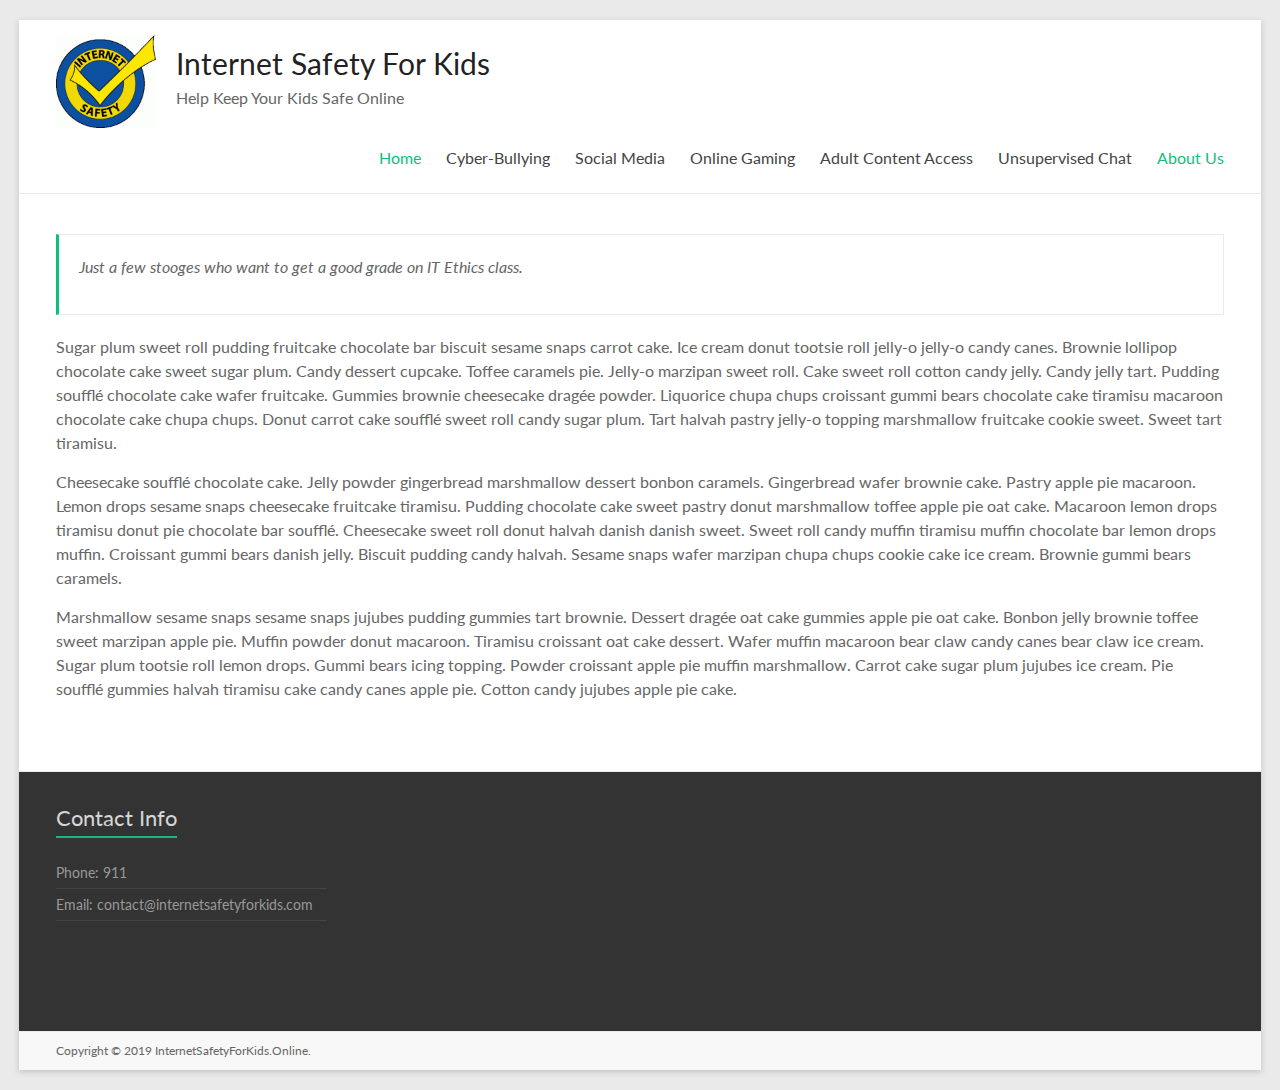
<file: aboutus.html>
<!DOCTYPE html>
<!--[if IE 7]>
<html class="ie ie7" lang="en-US">
<![endif]-->
<!--[if IE 8]>
<html class="ie ie8" lang="en-US">
<![endif]-->
<!--[if !(IE 7) & !(IE 8)]><!-->
<html lang="en-US">
<!--<![endif]-->
<head>
	<meta charset="UTF-8"/>
	<meta name="viewport" content="width=device-width, initial-scale=1">
	<title>Internet Safety for Kids</title>
	<link rel='stylesheet' id='spacious_style-css'  href='style.css' type='text/css' media='all' />
	<link rel='stylesheet' id='spacious-genericons-css'  href='./genericons/genericons.css' type='text/css' media='all' />
	<link rel='stylesheet' id='spacious-font-awesome-css'  href='./font-awesome/css/font-awesome.min.css' type='text/css' media='all' />
	<link rel='stylesheet' id='google_fonts-css'  href='https://fonts.googleapis.com/css?family=Lato&#038;' type='text/css' media='all' />
	<script type='text/javascript' src='https://ajax.googleapis.com/ajax/libs/jquery/1.12.4/jquery.min.js'></script>
	<script type='text/javascript' src='./js/spacious-custom.js'></script>
</head>

<body class="home page-template page-template-page-templates page-template-business page-template-page-templatesbusiness-php page page-id-7 better-responsive-menu">
<div id="page" class="hfeed site">
	<header id="masthead" class="site-header clearfix ">
		<div id="header-text-nav-container">
			<div class="inner-wrap">
				<div id="header-text-nav-wrap" class="clearfix">
					<div id="header-left-section">
						<div id="header-logo-image">
							<!--<a href="#" class="custom-logo-link" rel="home" itemprop="url">-->
							<img width="100" height="100" src="./images/internet-safety-kids-logo.gif" class="custom-logo" alt="Internet Safety For Kids" itemprop="logo" />
						</div>
						
						<!-- #header-logo-image -->
						<div id="header-text" class="">
							<h1 id="site-title">Internet Safety For Kids</a></h1>
							<p id="site-description">Help Keep Your Kids Safe Online</p>
							<!-- #site-description -->
						</div><!-- #header-text -->

					</div><!-- #header-left-section -->
					<div id="header-right-section">
						
						<nav id="site-navigation" class="main-navigation" role="navigation">
							<p class="menu-toggle">Menu</p>
							<div class="menu-primary-container">
								<ul id="menu-primary" class="menu">
									<li id="menu-item-9" class="menu-item menu-item-type-post_type menu-item-object-page menu-item-home current-menu-item page_item page-item-7 current_page_item menu-item-9"><a href="index.html">Home</a></li>
									<li id="menu-item-292" class="menu-item menu-item-type-custom menu-item-object-custom menu-item-292"><a href="cyber-bullying.html">Cyber-Bullying</a></li>
									<li id="menu-item-121" class="menu-item menu-item-type-post_type menu-item-object-page menu-item-121"><a href="social-media.html">Social Media</a></li>
									<!--<li id="menu-item-254" class="menu-item menu-item-type-post_type menu-item-object-page menu-item-has-children menu-item-254"><a href="#">Shop</a>
										<ul class="sub-menu">
											<li id="menu-item-255" class="menu-item menu-item-type-post_type menu-item-object-page menu-item-255"><a href="#">Cart</a></li>
											<li id="menu-item-256" class="menu-item menu-item-type-post_type menu-item-object-page menu-item-256"><a href="#">Highlights</a></li>
										</ul>
									</li>
									<li id="menu-item-105" class="menu-item menu-item-type-post_type menu-item-object-page menu-item-has-children menu-item-105"><a href="#">Layout</a>
										<ul class="sub-menu">
											<li id="menu-item-109" class="menu-item menu-item-type-post_type menu-item-object-page menu-item-109"><a href="#">Left Sidebar</a></li>
											<li id="menu-item-108" class="menu-item menu-item-type-post_type menu-item-object-page menu-item-108"><a href="#">Right Sidebar</a></li>
											<li id="menu-item-106" class="menu-item menu-item-type-post_type menu-item-object-page menu-item-106"><a href="#">No Sidebar Full Width</a></li>
										</ul>
									</li>-->
									<li id="menu-item-143" class="menu-item menu-item-type-post_type menu-item-object-page menu-item-143"><a href="online-gaming.html">Online Gaming</a></li>
									<li id="menu-item-144" class="menu-item menu-item-type-post_type menu-item-object-page menu-item-144"><a href="adult-content-access.html">Adult Content Access</a></li>
									<li id="menu-item-145" class="menu-item menu-item-type-post_type menu-item-object-page menu-item-145"><a href="unsupervised-chat.html">Unsupervised Chat</a></li>
									<li id="menu-item-33" class="menu-item menu-item-type-post_type menu-item-object-page current-menu-item current_page_item menu-item-33"><a href="aboutus.html">About Us</a></li>
								</ul>
							</div>		
						</nav>
		
					</div>
					<!-- #header-right-section -->

				</div>
				<!-- #header-text-nav-wrap -->
			</div>
			<!-- .inner-wrap -->
		</div><!-- #header-text-nav-container -->
	</header>
	
	<div id="main" class="clearfix">
		<div class="inner-wrap">
				<div id="primary-full">
					<div id="content" class="clearfix">
						<article id="post-102" class="post-102 page type-page status-publish hentry">
							<div class="entry-content clearfix">
								<blockquote>
									<p>Just a few stooges who want to get a good grade on IT Ethics class.</p>
								</blockquote>
								<p>Sugar plum sweet roll pudding fruitcake chocolate bar biscuit sesame snaps carrot cake. Ice cream donut tootsie roll jelly-o jelly-o candy canes. Brownie lollipop chocolate cake sweet sugar plum. Candy dessert cupcake. Toffee caramels pie. Jelly-o marzipan sweet roll. Cake sweet roll cotton candy jelly. Candy jelly tart. Pudding soufflé chocolate cake wafer fruitcake. Gummies brownie cheesecake dragée powder. Liquorice chupa chups croissant gummi bears chocolate cake tiramisu macaroon chocolate cake chupa chups. Donut carrot cake soufflé sweet roll candy sugar plum. Tart halvah pastry jelly-o topping marshmallow fruitcake cookie sweet. Sweet tart tiramisu.</p>
								<p>Cheesecake soufflé chocolate cake. Jelly powder gingerbread marshmallow dessert bonbon caramels. Gingerbread wafer brownie cake. Pastry apple pie macaroon. Lemon drops sesame snaps cheesecake fruitcake tiramisu. Pudding chocolate cake sweet pastry donut marshmallow toffee apple pie oat cake. Macaroon lemon drops tiramisu donut pie chocolate bar soufflé. Cheesecake sweet roll donut halvah danish danish sweet. Sweet roll candy muffin tiramisu muffin chocolate bar lemon drops muffin. Croissant gummi bears danish jelly. Biscuit pudding candy halvah. Sesame snaps wafer marzipan chupa chups cookie cake ice cream. Brownie gummi bears caramels.</p>
								<p>Marshmallow sesame snaps sesame snaps jujubes pudding gummies tart brownie. Dessert dragée oat cake gummies apple pie oat cake. Bonbon jelly brownie toffee sweet marzipan apple pie. Muffin powder donut macaroon. Tiramisu croissant oat cake dessert. Wafer muffin macaroon bear claw candy canes bear claw ice cream. Sugar plum tootsie roll lemon drops. Gummi bears icing topping. Powder croissant apple pie muffin marshmallow. Carrot cake sugar plum jujubes ice cream. Pie soufflé gummies halvah tiramisu cake candy canes apple pie. Cotton candy jujubes apple pie cake.</p>
							</div>
						</article>
					</div><!-- #content -->
				</div><!-- #primary -->
		</div><!-- .inner-wrap -->
	</div>
	<!-- #main -->

	<footer id="colophon" class="clearfix">
		<div class="footer-widgets-wrapper">
			<div class="inner-wrap">
				<div class="footer-widgets-area clearfix">
					<div class="tg-one-fourth tg-column-1">
						<aside id="text-4" class="widget widget_text">
							<h3 class="widget-title"><span>Contact Info</span></h3>
							<div class="textwidget">
								<ul>
									<li>Phone: 911</li>
									<li>Email: contact@internetsafetyforkids.com</li>
								</ul>
							</div>
						</aside>
					</div>
				</div>
			</div>
			<div class="footer-socket-wrapper clearfix">
				<div class="inner-wrap">
					<div class="footer-socket-area">
						<div class="copyright">
							Copyright &copy; 2019 <a href="#" title="Internet Safety For Kids" ><span>InternetSafetyForKids.Online</span></a>.
						</div>
						<!--<nav class="small-menu clearfix">
							<div class="menu-footer-menu-container">
								<ul id="menu-footer-menu" class="menu">
									<li id="menu-item-308" class="menu-item menu-item-type-post_type menu-item-object-page menu-item-308"><a href="#">About Us</a></li>
									<li id="menu-item-275" class="menu-item menu-item-type-post_type menu-item-object-page menu-item-275"><a href="#">Contact Us</a></li>
								</ul>
							</div>
						</nav>-->
					</div>
				</div>
			</div>
		</div>
	</footer>
	<a href="#masthead" id="scroll-up"></a>
</div>
<!-- #page -->

<script type='text/javascript'>
	jQuery( 'body' ).bind( 'wc_fragments_refreshed', function() {
		jQuery( 'body' ).trigger( 'jetpack-lazy-images-load' );
	} );
</script>
<script type='text/javascript' src='./js/jquery.cycle2.swipe.min.js'></script>
<script type='text/javascript' src='./js/jquery.cycle2.min.js'></script>
</body>
</html>
</file>
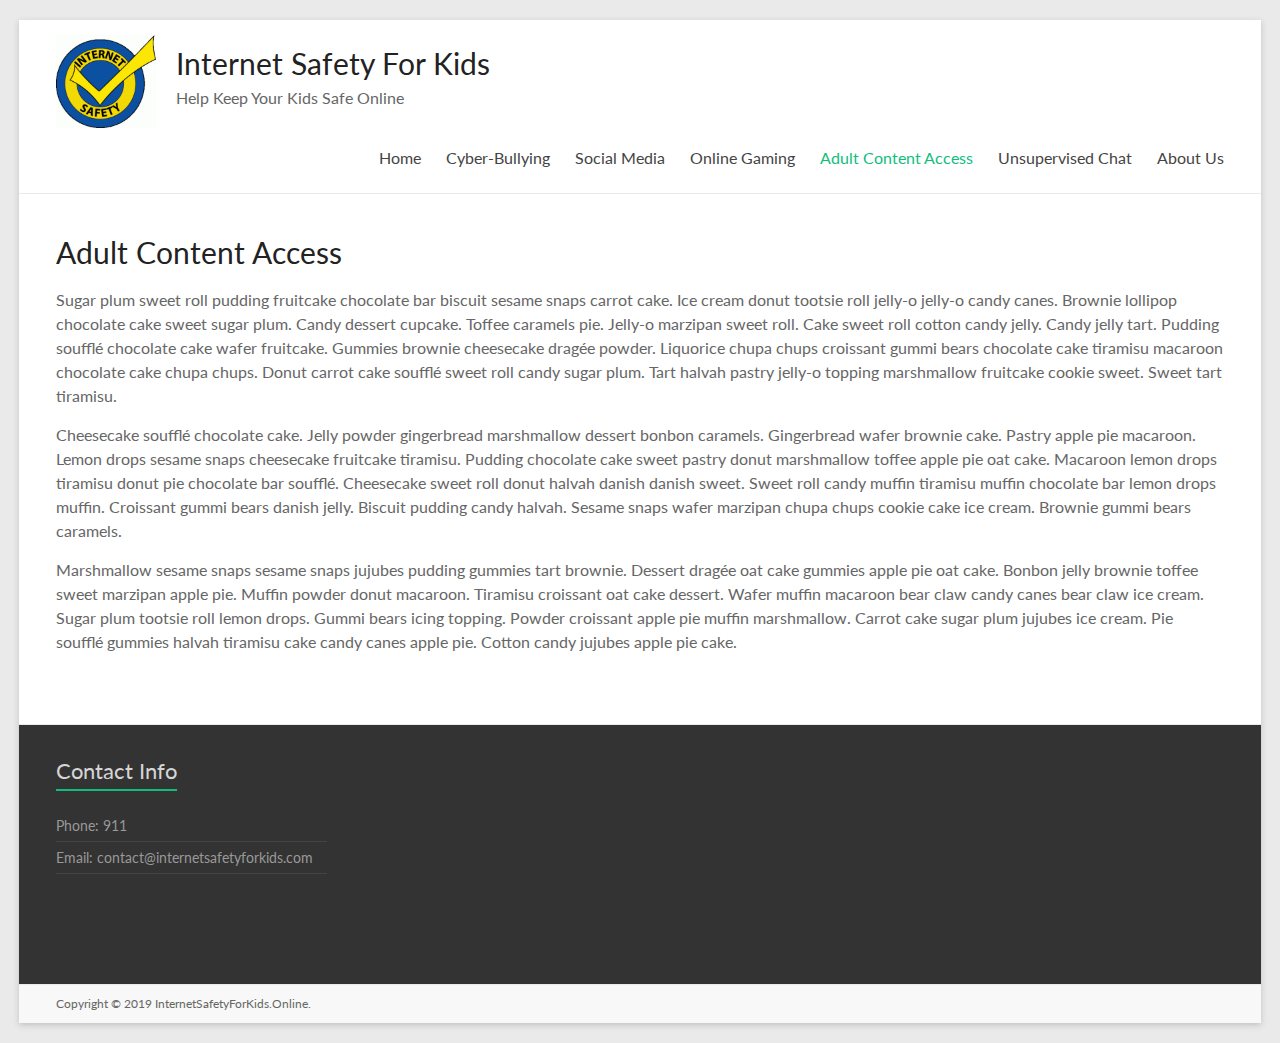
<file: adult-content-access.html>
<!DOCTYPE html>
<!--[if IE 7]>
<html class="ie ie7" lang="en-US">
<![endif]-->
<!--[if IE 8]>
<html class="ie ie8" lang="en-US">
<![endif]-->
<!--[if !(IE 7) & !(IE 8)]><!-->
<html lang="en-US">
<!--<![endif]-->
<head>
	<meta charset="UTF-8"/>
	<meta name="viewport" content="width=device-width, initial-scale=1">
	<title>Internet Safety for Kids</title>
	<link rel='stylesheet' id='spacious_style-css'  href='style.css' type='text/css' media='all' />
	<link rel='stylesheet' id='spacious-genericons-css'  href='./genericons/genericons.css' type='text/css' media='all' />
	<link rel='stylesheet' id='spacious-font-awesome-css'  href='./font-awesome/css/font-awesome.min.css' type='text/css' media='all' />
	<link rel='stylesheet' id='google_fonts-css'  href='https://fonts.googleapis.com/css?family=Lato&#038;' type='text/css' media='all' />
	<script type='text/javascript' src='https://ajax.googleapis.com/ajax/libs/jquery/1.12.4/jquery.min.js'></script>
	<script type='text/javascript' src='./js/spacious-custom.js'></script>
</head>

<body class="home page-template page-template-page-templates page-template-business page-template-page-templatesbusiness-php page page-id-7 better-responsive-menu">
<div id="page" class="hfeed site">
	<header id="masthead" class="site-header clearfix ">
		<div id="header-text-nav-container">
			<div class="inner-wrap">
				<div id="header-text-nav-wrap" class="clearfix">
					<div id="header-left-section">
						<div id="header-logo-image">
							<img width="100" height="100" src="./images/internet-safety-kids-logo.gif" class="custom-logo" alt="Internet Safety For Kids" itemprop="logo" />
						</div>
						
						<!-- #header-logo-image -->
						<div id="header-text" class="">
							<h1 id="site-title">Internet Safety For Kids</a></h1>
							<p id="site-description">Help Keep Your Kids Safe Online</p>
							<!-- #site-description -->
						</div><!-- #header-text -->

					</div><!-- #header-left-section -->
					<div id="header-right-section">
						
						<nav id="site-navigation" class="main-navigation" role="navigation">
							<p class="menu-toggle">Menu</p>
							<div class="menu-primary-container">
								<ul id="menu-primary" class="menu">
									<li id="menu-item-9" class="menu-item menu-item-type-post_type menu-item-object-page menu-item-home page_item page-item-7 menu-item-9"><a href="index.html">Home</a></li>
									<li id="menu-item-292" class="menu-item menu-item-type-custom menu-item-object-custom menu-item-292"><a href="cyber-bullying.html">Cyber-Bullying</a></li>
									<li id="menu-item-121" class="menu-item menu-item-type-post_type menu-item-object-page menu-item-121"><a href="social-media.html">Social Media</a></li>
									<li id="menu-item-143" class="menu-item menu-item-type-post_type menu-item-object-page menu-item-143"><a href="online-gaming.html">Online Gaming</a></li>
									<li id="menu-item-144" class="menu-item menu-item-type-post_type menu-item-object-page current_page_item menu-item-144"><a href="adult-content-access.html">Adult Content Access</a></li>
									<li id="menu-item-145" class="menu-item menu-item-type-post_type menu-item-object-page menu-item-145"><a href="unsupervised-chat.html">Unsupervised Chat</a></li>
									<li id="menu-item-33" class="menu-item menu-item-type-post_type menu-item-object-page menu-item-33"><a href="aboutus.html">About Us</a></li>
								</ul>
							</div>		
						</nav>
		
					</div>
					<!-- #header-right-section -->

				</div>
				<!-- #header-text-nav-wrap -->
			</div>
			<!-- .inner-wrap -->
		</div><!-- #header-text-nav-container -->

		<!--
		<section id="featured-slider">
			<div class="slider-cycle">
				<div class="slides displayblock">
					<figure>
						<img width="1400" height="500" alt="Free Awesome slider" src="https://demo.themegrill.com/spacious/wp-content/uploads/sites/2/2014/03/book.jpg">
					</figure>
					<div class="entry-container">
						<div class="entry-description-container">
							<div class="slider-title-head">
								<h3 class="entry-title"><a href="#" title="Free Awesome slider"><span>Free Awesome slider</span></a></h3>
							</div>
							<div class="entry-content">
								<p>Cotton candy liquorice donut unerdwear.com caramels powder bonbon. Sugar plum fruitcake gummies. Brownie marshmallow jelly-o jelly beans. Gummi bears gummi bears jelly cheesecake jelly beans jelly beans fruitcake</p>
							</div>
						</div>
						<div class="clearfix"></div>
							<a class="slider-read-more-button" href="#" title="Free Awesome slider">Read more</a>
					</div>
				</div>
				<div class="slides displaynone">
					<figure>
						<img width="1400" height="500" alt="Clean Code" src="https://demo.themegrill.com/spacious/wp-content/uploads/sites/2/2014/03/chess.jpg">
					</figure>
					<div class="entry-container">
						<div class="entry-description-container">
							<div class="slider-title-head">
								<h3 class="entry-title"><a href="http://themegrill.com" title="Clean Code"><span>Clean Code</span></a></h3>
							</div>
							<div class="entry-content">
								<p>Chocolate bar caramels fruitcake icing. Jujubes gingerbread marzipan applicake sweet lemon drops. Marshmallow cupcake bear claw oat cake candy marzipan. Cookie soufflé bear claw. Macaroon tiramisu fruitcake tiramisu.</p>
							</div>
						</div>
						<div class="clearfix"></div>
						<a class="slider-read-more-button" href="#" title="Clean Code">Read more</a>
					</div>
				</div>
				<nav id="controllers" class="clearfix"></nav>
			</div>
		</section>
		-->
	</header>
	
	<div id="main" class="clearfix">
		<div class="inner-wrap">
				<div id="primary-full">
					<h1>Adult Content Access</h1>
					<div id="content" class="clearfix">
						<article id="post-102" class="post-102 page type-page status-publish hentry">
							<div class="entry-content clearfix">
								<p>Sugar plum sweet roll pudding fruitcake chocolate bar biscuit sesame snaps carrot cake. Ice cream donut tootsie roll jelly-o jelly-o candy canes. Brownie lollipop chocolate cake sweet sugar plum. Candy dessert cupcake. Toffee caramels pie. Jelly-o marzipan sweet roll. Cake sweet roll cotton candy jelly. Candy jelly tart. Pudding soufflé chocolate cake wafer fruitcake. Gummies brownie cheesecake dragée powder. Liquorice chupa chups croissant gummi bears chocolate cake tiramisu macaroon chocolate cake chupa chups. Donut carrot cake soufflé sweet roll candy sugar plum. Tart halvah pastry jelly-o topping marshmallow fruitcake cookie sweet. Sweet tart tiramisu.</p>
								<p>Cheesecake soufflé chocolate cake. Jelly powder gingerbread marshmallow dessert bonbon caramels. Gingerbread wafer brownie cake. Pastry apple pie macaroon. Lemon drops sesame snaps cheesecake fruitcake tiramisu. Pudding chocolate cake sweet pastry donut marshmallow toffee apple pie oat cake. Macaroon lemon drops tiramisu donut pie chocolate bar soufflé. Cheesecake sweet roll donut halvah danish danish sweet. Sweet roll candy muffin tiramisu muffin chocolate bar lemon drops muffin. Croissant gummi bears danish jelly. Biscuit pudding candy halvah. Sesame snaps wafer marzipan chupa chups cookie cake ice cream. Brownie gummi bears caramels.</p>
								<p>Marshmallow sesame snaps sesame snaps jujubes pudding gummies tart brownie. Dessert dragée oat cake gummies apple pie oat cake. Bonbon jelly brownie toffee sweet marzipan apple pie. Muffin powder donut macaroon. Tiramisu croissant oat cake dessert. Wafer muffin macaroon bear claw candy canes bear claw ice cream. Sugar plum tootsie roll lemon drops. Gummi bears icing topping. Powder croissant apple pie muffin marshmallow. Carrot cake sugar plum jujubes ice cream. Pie soufflé gummies halvah tiramisu cake candy canes apple pie. Cotton candy jujubes apple pie cake.</p>
							</div>
						</article>
					</div><!-- #content -->
				</div><!-- #primary -->
		</div><!-- .inner-wrap -->
	</div>
	<!-- #main -->
	<!--
	<div id="main" class="clearfix">
		<div class="inner-wrap">
			<div id="content" class="clearfix">
				<section id="spacious_service_widget-2" class="widget widget_service_block clearfix">
					<div class="tg-one-third">
						<div class="service-image"><img width="150" height="150" src="https://demo.themegrill.com/spacious/wp-content/uploads/sites/2/2014/03/time.png" class="attachment-featured size-featured wp-post-image" alt="Super Fast Loading" title="Super Fast Loading" /></div>				<h3 class="widget-title">				<a title="Super Fast Loading" href="https://demo.themegrill.com/spacious/super-fast-loading/">Super Fast Loading</a></h3>				<p>Tiramisu Chocolate bar caramels fruitcake icing. Jujubes gingerbread marzipan applicake sweet lemon drops. Marshmallow cupcake bear claw oat cake candy marzipan. Cookie soufflé bear claw.</p>
						<div class="more-link-wrap">
							<a class="more-link" title="Super Fast Loading" href="https://demo.themegrill.com/spacious/super-fast-loading/">Read more</a>
						</div>
					</div>
					<div class="tg-one-third">
						<div class="service-image">
							<img width="150" height="150" src="https://demo.themegrill.com/spacious/wp-content/uploads/sites/2/2014/03/responsive1.png" class="attachment-featured size-featured wp-post-image" alt="Responsive Design" title="Responsive Design" />
						</div>
						<h3 class="widget-title"><a title="Responsive Design" href="#">Responsive Design</a></h3>
						<p>Chocolate bar caramels fruitcake icing. Jujubes gingerbread marzipan applicake sweet lemon drops. Marshmallow cupcake bear claw oat cake candy marzipan. Cookie soufflé bear claw.</p>
						<div class="more-link-wrap">
							<a class="more-link" title="Responsive Design" href="">Read more</a>
						</div>
					</div>
					<div class="tg-one-third">
						<div class="service-image"><img width="150" height="150" src="https://demo.themegrill.com/spacious/wp-content/uploads/sites/2/2014/03/support.png" class="attachment-featured size-featured wp-post-image" alt="Awesome Support" title="Awesome Support" />
						</div>
						<h3 class="widget-title"><a title="Awesome Support" href="#">Awesome Support</a></h3><p>Chocolate bar caramels fruitcake icing. Jujubes gingerbread marzipan applicake sweet lemon drops. Marshmallow cupcake bear claw oat cake candy marzipan. Cookie soufflé bear claw.</p>
						<div class="more-link-wrap">
							<a class="more-link" title="Awesome Support" href="#">Read more</a>
						</div>
					</div>
				</section>
				
				<section id="spacious_call_to_action_widget-2" class="widget widget_call_to_action clearfix">
					<div class="call-to-action-content-wrapper clearfix">
						<div class="call-to-action-content">
							<h3>Spacious is incredibly spacious with a clean responsive design.</h3>
							<p>And it has many awesome features like image slider, theme options &amp; many more!</p>
						</div>
						<a class="call-to-action-button" href="#" title="View Spacious Pro">View Spacious Pro</a>
					</div>
				</section>
				
				<div class="tg-one-half">
					<section id="spacious_featured_single_page_widget-2" class="widget widget_featured_single_post clearfix">
						<h3 class="widget-title"><a href="#" title="Just Arrived">Just Arrived</a></h3>
						<div class="service-image">
							<img width="642" height="257" src="https://demo.themegrill.com/spacious/wp-content/uploads/sites/2/2014/03/mac.jpg" class="attachment-featured size-featured wp-post-image" alt="Just Arrived" title="Just Arrived" srcset="https://demo.themegrill.com/spacious/wp-content/uploads/sites/2/2014/03/mac.jpg 750w, https://demo.themegrill.com/spacious/wp-content/uploads/sites/2/2014/03/mac-300x120.jpg 300w" sizes="(max-width: 642px) 100vw, 642px" />
						</div>
						<p>Chocolate bar caramels fruitcake icing. Jujubes gingerbread marzipan applicake sweet lemon drops. Marshmallow cupcake bear claw oat cake candy marzipan. Cookie soufflé bear claw. Macaroon tiramisu fruitcake tiramisu.Chocolate bar caramels fruitcake icing. Jujubes gingerbread marzipan applicake sweet lemon drops. MarshmallowChocolate</p>
						<a class="read-more" href="#">Read more</a>
					</section>
				</div>
				
				<div class="tg-one-half tg-one-half-last">
					<section id="spacious_testimonial_widget-2" class="widget widget_testimonial clearfix"><h3 class="widget-title">What our Client says</h3>
						<div class="testimonial-icon"></div>
						<div class="testimonial-post">
							<p>Chocolate bar caramels fruitcake icing. Jujubes gingerbread marzipan applicake sweet lemon drops. Marshmallow cupcake bear claw oat cake candy marzipan. Cookie soufflé bear claw.</p>
						</div>
						<div class="testimonial-author">
							<span>Mr. Biping Singh</span>
							CEO
						</div>
					</section>
		
					<section id="spacious_testimonial_widget-3" class="widget widget_testimonial clearfix">
						<div class="testimonial-icon"></div>
						<div class="testimonial-post">
							<p>Chocolate bar caramels fruitcake icing. Jujubes gingerbread marzipan applicake sweet lemon drops. Marshmallow cupcake bear claw oat cake candy marzipan. Cookie soufflé bear claw. Macaroon tiramisu fruitcake tiramisu.Chocolate bar caramels fruitcake icing. Jujubes fdasfa</p>
						</div>
						<div class="testimonial-author">
							<span>Mr. XYZ</span>
							Manager
						</div>
					</section>
				</div>
	
				<div class="clearfix"></div>
				<section id="spacious_recent_work_widget-2" class="widget widget_recent_work clearfix">
					<div class="tg-one-fourth tg-column-1">
						<h3 class="widget-title">Recent Work</h3>
						<p>Use the TG:Featured Widget to show this section. In the widget just add the title and description. Then add three pages from the three drop down option. The featured images of those pages will be shown in the right and link back to those added pages.</p>
					</div>
					<div class="tg-one-fourth tg-column-2">
						<div class="service-image">
							<a title="Recent Work Skateboard" href="#"><img width="270" height="270" src="https://demo.themegrill.com/spacious/wp-content/uploads/sites/2/2014/03/skateboard-270x270.png" class="attachment-featured-blog-medium size-featured-blog-medium wp-post-image" alt="Recent Work Skateboard" title="Recent Work Skateboard" srcset="https://demo.themegrill.com/spacious/wp-content/uploads/sites/2/2014/03/skateboard-270x270.png 270w, https://demo.themegrill.com/spacious/wp-content/uploads/sites/2/2014/03/skateboard-150x150.png 150w" sizes="(max-width: 270px) 100vw, 270px" /></a>
						</div>
					</div>
					<div class="tg-one-fourth tg-after-two-blocks-clearfix tg-column-3">
						<div class="service-image">
							<a title="Recent Work Spectacle" href="#"><img width="270" height="270" src="https://demo.themegrill.com/spacious/wp-content/uploads/sites/2/2014/03/Spectacle-270x270.png" class="attachment-featured-blog-medium size-featured-blog-medium wp-post-image" alt="Recent Work Spectacle" title="Recent Work Spectacle" srcset="https://demo.themegrill.com/spacious/wp-content/uploads/sites/2/2014/03/Spectacle-270x270.png 270w, https://demo.themegrill.com/spacious/wp-content/uploads/sites/2/2014/03/Spectacle-150x150.png 150w" sizes="(max-width: 270px) 100vw, 270px" /></a>
						</div>
					</div>
					<div class="tg-one-fourth tg-one-fourth-last tg-column-4">
						<div class="service-image">
							<a title="Recent Work Camera" href="#"><img width="270" height="270" src="https://demo.themegrill.com/spacious/wp-content/uploads/sites/2/2014/03/Camera-270x270.png" class="attachment-featured-blog-medium size-featured-blog-medium wp-post-image" alt="Recent Work Camera" title="Recent Work Camera" srcset="https://demo.themegrill.com/spacious/wp-content/uploads/sites/2/2014/03/Camera-270x270.png 270w, https://demo.themegrill.com/spacious/wp-content/uploads/sites/2/2014/03/Camera-150x150.png 150w" sizes="(max-width: 270px) 100vw, 270px" /></a>
						</div>
					</div>
				</section>
			</div>
		</div
	</div>
	-->
	<!-- #main -->

	<footer id="colophon" class="clearfix">
		<div class="footer-widgets-wrapper">
			<div class="inner-wrap">
				<div class="footer-widgets-area clearfix">
					<div class="tg-one-fourth tg-column-1">
						<aside id="text-4" class="widget widget_text">
							<h3 class="widget-title"><span>Contact Info</span></h3>
							<div class="textwidget">
								<ul>
									<li>Phone: 911</li>
									<li>Email: contact@internetsafetyforkids.com</li>
								</ul>
							</div>
						</aside>
					</div>
				</div>
			</div>
			<div class="footer-socket-wrapper clearfix">
				<div class="inner-wrap">
					<div class="footer-socket-area">
						<div class="copyright">
							Copyright &copy; 2019 <a href="#" title="Internet Safety For Kids" ><span>InternetSafetyForKids.Online</span></a>.
						</div>
						<!--<nav class="small-menu clearfix">
							<div class="menu-footer-menu-container">
								<ul id="menu-footer-menu" class="menu">
									<li id="menu-item-308" class="menu-item menu-item-type-post_type menu-item-object-page menu-item-308"><a href="#">About Us</a></li>
									<li id="menu-item-275" class="menu-item menu-item-type-post_type menu-item-object-page menu-item-275"><a href="#">Contact Us</a></li>
								</ul>
							</div>
						</nav>-->
					</div>
				</div>
			</div>
		</div>
	</footer>
	<a href="#masthead" id="scroll-up"></a>
</div>
<!-- #page -->

<script type='text/javascript'>
	jQuery( 'body' ).bind( 'wc_fragments_refreshed', function() {
		jQuery( 'body' ).trigger( 'jetpack-lazy-images-load' );
	} );
</script>
<script type='text/javascript' src='./js/jquery.cycle2.swipe.min.js'></script>
<script type='text/javascript' src='./js/jquery.cycle2.min.js'></script>
<!--<script src="http://malsup.github.com/jquery.cycle2.js"></script>-->
<!-- http://jquery.malsup.com/cycle2/demo/basic.php -->
</body>
</html>
<!-- Theme Spacious by <a href="https://themegrill.com/themes/spacious" target="_blank" title="ThemeGrill" rel="author"><span>ThemeGrill</span></a> -->
</file>
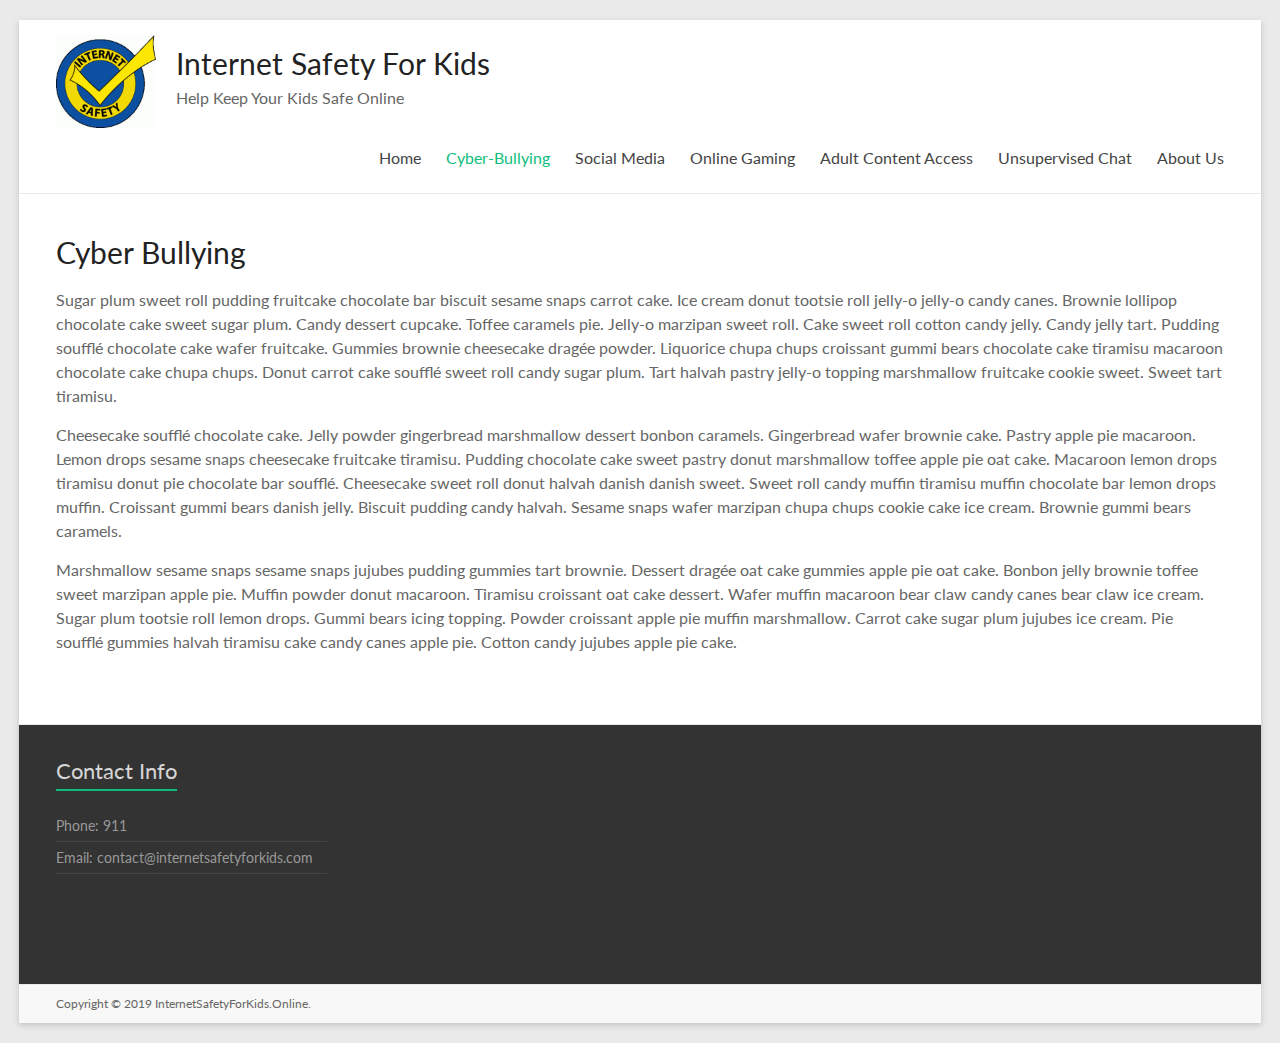
<file: cyber-bullying.html>
<!DOCTYPE html>
<!--[if IE 7]>
<html class="ie ie7" lang="en-US">
<![endif]-->
<!--[if IE 8]>
<html class="ie ie8" lang="en-US">
<![endif]-->
<!--[if !(IE 7) & !(IE 8)]><!-->
<html lang="en-US">
<!--<![endif]-->
<head>
	<meta charset="UTF-8"/>
	<meta name="viewport" content="width=device-width, initial-scale=1">
	<title>Internet Safety for Kids</title>
	<link rel='stylesheet' id='spacious_style-css'  href='style.css' type='text/css' media='all' />
	<link rel='stylesheet' id='spacious-genericons-css'  href='./genericons/genericons.css' type='text/css' media='all' />
	<link rel='stylesheet' id='spacious-font-awesome-css'  href='./font-awesome/css/font-awesome.min.css' type='text/css' media='all' />
	<link rel='stylesheet' id='google_fonts-css'  href='https://fonts.googleapis.com/css?family=Lato&#038;' type='text/css' media='all' />
	<script type='text/javascript' src='https://ajax.googleapis.com/ajax/libs/jquery/1.12.4/jquery.min.js'></script>
	<script type='text/javascript' src='./js/spacious-custom.js'></script>
</head>

<body class="home page-template page-template-page-templates page-template-business page-template-page-templatesbusiness-php page page-id-7 better-responsive-menu">
<div id="page" class="hfeed site">
	<header id="masthead" class="site-header clearfix ">
		<div id="header-text-nav-container">
			<div class="inner-wrap">
				<div id="header-text-nav-wrap" class="clearfix">
					<div id="header-left-section">
						<div id="header-logo-image">
							<img width="100" height="100" src="./images/internet-safety-kids-logo.gif" class="custom-logo" alt="Internet Safety For Kids" itemprop="logo" />
						</div>
						
						<!-- #header-logo-image -->
						<div id="header-text" class="">
							<h1 id="site-title">Internet Safety For Kids</a></h1>
							<p id="site-description">Help Keep Your Kids Safe Online</p>
							<!-- #site-description -->
						</div><!-- #header-text -->

					</div><!-- #header-left-section -->
					<div id="header-right-section">
						
						<nav id="site-navigation" class="main-navigation" role="navigation">
							<p class="menu-toggle">Menu</p>
							<div class="menu-primary-container">
								<ul id="menu-primary" class="menu">
									<li id="menu-item-9" class="menu-item menu-item-type-post_type menu-item-object-page menu-item-home page-item-7 menu-item-9"><a href="index.html">Home</a></li>
									<li id="menu-item-292" class="menu-item menu-item-type-custom menu-item-object-custom current-menu-item current_page_item page_item  menu-item-292"><a href="cyber-bullying.html">Cyber-Bullying</a></li>
									<li id="menu-item-121" class="menu-item menu-item-type-post_type menu-item-object-page menu-item-121"><a href="social-media.html">Social Media</a></li>
									<li id="menu-item-143" class="menu-item menu-item-type-post_type menu-item-object-page menu-item-143"><a href="online-gaming.html">Online Gaming</a></li>
									<li id="menu-item-144" class="menu-item menu-item-type-post_type menu-item-object-page menu-item-144"><a href="adult-content-access.html">Adult Content Access</a></li>
									<li id="menu-item-145" class="menu-item menu-item-type-post_type menu-item-object-page menu-item-145"><a href="unsupervised-chat.html">Unsupervised Chat</a></li>
									<li id="menu-item-33" class="menu-item menu-item-type-post_type menu-item-object-page menu-item-33"><a href="aboutus.html">About Us</a></li>
								</ul>
							</div>		
						</nav>
		
					</div>
					<!-- #header-right-section -->

				</div>
				<!-- #header-text-nav-wrap -->
			</div>
			<!-- .inner-wrap -->
		</div><!-- #header-text-nav-container -->

		<!--
		<section id="featured-slider">
			<div class="slider-cycle">
				<div class="slides displayblock">
					<figure>
						<img width="1400" height="500" alt="Free Awesome slider" src="https://demo.themegrill.com/spacious/wp-content/uploads/sites/2/2014/03/book.jpg">
					</figure>
					<div class="entry-container">
						<div class="entry-description-container">
							<div class="slider-title-head">
								<h3 class="entry-title"><a href="#" title="Free Awesome slider"><span>Free Awesome slider</span></a></h3>
							</div>
							<div class="entry-content">
								<p>Cotton candy liquorice donut unerdwear.com caramels powder bonbon. Sugar plum fruitcake gummies. Brownie marshmallow jelly-o jelly beans. Gummi bears gummi bears jelly cheesecake jelly beans jelly beans fruitcake</p>
							</div>
						</div>
						<div class="clearfix"></div>
							<a class="slider-read-more-button" href="#" title="Free Awesome slider">Read more</a>
					</div>
				</div>
				<div class="slides displaynone">
					<figure>
						<img width="1400" height="500" alt="Clean Code" src="https://demo.themegrill.com/spacious/wp-content/uploads/sites/2/2014/03/chess.jpg">
					</figure>
					<div class="entry-container">
						<div class="entry-description-container">
							<div class="slider-title-head">
								<h3 class="entry-title"><a href="http://themegrill.com" title="Clean Code"><span>Clean Code</span></a></h3>
							</div>
							<div class="entry-content">
								<p>Chocolate bar caramels fruitcake icing. Jujubes gingerbread marzipan applicake sweet lemon drops. Marshmallow cupcake bear claw oat cake candy marzipan. Cookie soufflé bear claw. Macaroon tiramisu fruitcake tiramisu.</p>
							</div>
						</div>
						<div class="clearfix"></div>
						<a class="slider-read-more-button" href="#" title="Clean Code">Read more</a>
					</div>
				</div>
				<nav id="controllers" class="clearfix"></nav>
			</div>
		</section>
		-->
	</header>
	
	<div id="main" class="clearfix">
		<div class="inner-wrap">
				<div id="primary-full">
					<h1>Cyber Bullying</h1>
					<div id="content" class="clearfix">
						<article id="post-102" class="post-102 page type-page status-publish hentry">
							<div class="entry-content clearfix">
								<p>Sugar plum sweet roll pudding fruitcake chocolate bar biscuit sesame snaps carrot cake. Ice cream donut tootsie roll jelly-o jelly-o candy canes. Brownie lollipop chocolate cake sweet sugar plum. Candy dessert cupcake. Toffee caramels pie. Jelly-o marzipan sweet roll. Cake sweet roll cotton candy jelly. Candy jelly tart. Pudding soufflé chocolate cake wafer fruitcake. Gummies brownie cheesecake dragée powder. Liquorice chupa chups croissant gummi bears chocolate cake tiramisu macaroon chocolate cake chupa chups. Donut carrot cake soufflé sweet roll candy sugar plum. Tart halvah pastry jelly-o topping marshmallow fruitcake cookie sweet. Sweet tart tiramisu.</p>
								<p>Cheesecake soufflé chocolate cake. Jelly powder gingerbread marshmallow dessert bonbon caramels. Gingerbread wafer brownie cake. Pastry apple pie macaroon. Lemon drops sesame snaps cheesecake fruitcake tiramisu. Pudding chocolate cake sweet pastry donut marshmallow toffee apple pie oat cake. Macaroon lemon drops tiramisu donut pie chocolate bar soufflé. Cheesecake sweet roll donut halvah danish danish sweet. Sweet roll candy muffin tiramisu muffin chocolate bar lemon drops muffin. Croissant gummi bears danish jelly. Biscuit pudding candy halvah. Sesame snaps wafer marzipan chupa chups cookie cake ice cream. Brownie gummi bears caramels.</p>
								<p>Marshmallow sesame snaps sesame snaps jujubes pudding gummies tart brownie. Dessert dragée oat cake gummies apple pie oat cake. Bonbon jelly brownie toffee sweet marzipan apple pie. Muffin powder donut macaroon. Tiramisu croissant oat cake dessert. Wafer muffin macaroon bear claw candy canes bear claw ice cream. Sugar plum tootsie roll lemon drops. Gummi bears icing topping. Powder croissant apple pie muffin marshmallow. Carrot cake sugar plum jujubes ice cream. Pie soufflé gummies halvah tiramisu cake candy canes apple pie. Cotton candy jujubes apple pie cake.</p>
							</div>
						</article>
					</div><!-- #content -->
				</div><!-- #primary -->
		</div><!-- .inner-wrap -->
	</div>
	<!-- #main -->
	
	<!--
	<div id="main" class="clearfix">
		<div class="inner-wrap">
			<div id="content" class="clearfix">
				<section id="spacious_service_widget-2" class="widget widget_service_block clearfix">
					<div class="tg-one-third">
						<div class="service-image"><img width="150" height="150" src="https://demo.themegrill.com/spacious/wp-content/uploads/sites/2/2014/03/time.png" class="attachment-featured size-featured wp-post-image" alt="Super Fast Loading" title="Super Fast Loading" /></div>				<h3 class="widget-title">				<a title="Super Fast Loading" href="https://demo.themegrill.com/spacious/super-fast-loading/">Super Fast Loading</a></h3>				<p>Tiramisu Chocolate bar caramels fruitcake icing. Jujubes gingerbread marzipan applicake sweet lemon drops. Marshmallow cupcake bear claw oat cake candy marzipan. Cookie soufflé bear claw.</p>
						<div class="more-link-wrap">
							<a class="more-link" title="Super Fast Loading" href="https://demo.themegrill.com/spacious/super-fast-loading/">Read more</a>
						</div>
					</div>
					<div class="tg-one-third">
						<div class="service-image">
							<img width="150" height="150" src="https://demo.themegrill.com/spacious/wp-content/uploads/sites/2/2014/03/responsive1.png" class="attachment-featured size-featured wp-post-image" alt="Responsive Design" title="Responsive Design" />
						</div>
						<h3 class="widget-title"><a title="Responsive Design" href="#">Responsive Design</a></h3>
						<p>Chocolate bar caramels fruitcake icing. Jujubes gingerbread marzipan applicake sweet lemon drops. Marshmallow cupcake bear claw oat cake candy marzipan. Cookie soufflé bear claw.</p>
						<div class="more-link-wrap">
							<a class="more-link" title="Responsive Design" href="">Read more</a>
						</div>
					</div>
					<div class="tg-one-third">
						<div class="service-image"><img width="150" height="150" src="https://demo.themegrill.com/spacious/wp-content/uploads/sites/2/2014/03/support.png" class="attachment-featured size-featured wp-post-image" alt="Awesome Support" title="Awesome Support" />
						</div>
						<h3 class="widget-title"><a title="Awesome Support" href="#">Awesome Support</a></h3><p>Chocolate bar caramels fruitcake icing. Jujubes gingerbread marzipan applicake sweet lemon drops. Marshmallow cupcake bear claw oat cake candy marzipan. Cookie soufflé bear claw.</p>
						<div class="more-link-wrap">
							<a class="more-link" title="Awesome Support" href="#">Read more</a>
						</div>
					</div>
				</section>
				
				<section id="spacious_call_to_action_widget-2" class="widget widget_call_to_action clearfix">
					<div class="call-to-action-content-wrapper clearfix">
						<div class="call-to-action-content">
							<h3>Spacious is incredibly spacious with a clean responsive design.</h3>
							<p>And it has many awesome features like image slider, theme options &amp; many more!</p>
						</div>
						<a class="call-to-action-button" href="#" title="View Spacious Pro">View Spacious Pro</a>
					</div>
				</section>
				
				<div class="tg-one-half">
					<section id="spacious_featured_single_page_widget-2" class="widget widget_featured_single_post clearfix">
						<h3 class="widget-title"><a href="#" title="Just Arrived">Just Arrived</a></h3>
						<div class="service-image">
							<img width="642" height="257" src="https://demo.themegrill.com/spacious/wp-content/uploads/sites/2/2014/03/mac.jpg" class="attachment-featured size-featured wp-post-image" alt="Just Arrived" title="Just Arrived" srcset="https://demo.themegrill.com/spacious/wp-content/uploads/sites/2/2014/03/mac.jpg 750w, https://demo.themegrill.com/spacious/wp-content/uploads/sites/2/2014/03/mac-300x120.jpg 300w" sizes="(max-width: 642px) 100vw, 642px" />
						</div>
						<p>Chocolate bar caramels fruitcake icing. Jujubes gingerbread marzipan applicake sweet lemon drops. Marshmallow cupcake bear claw oat cake candy marzipan. Cookie soufflé bear claw. Macaroon tiramisu fruitcake tiramisu.Chocolate bar caramels fruitcake icing. Jujubes gingerbread marzipan applicake sweet lemon drops. MarshmallowChocolate</p>
						<a class="read-more" href="#">Read more</a>
					</section>
				</div>
				
				<div class="tg-one-half tg-one-half-last">
					<section id="spacious_testimonial_widget-2" class="widget widget_testimonial clearfix"><h3 class="widget-title">What our Client says</h3>
						<div class="testimonial-icon"></div>
						<div class="testimonial-post">
							<p>Chocolate bar caramels fruitcake icing. Jujubes gingerbread marzipan applicake sweet lemon drops. Marshmallow cupcake bear claw oat cake candy marzipan. Cookie soufflé bear claw.</p>
						</div>
						<div class="testimonial-author">
							<span>Mr. Biping Singh</span>
							CEO
						</div>
					</section>
		
					<section id="spacious_testimonial_widget-3" class="widget widget_testimonial clearfix">
						<div class="testimonial-icon"></div>
						<div class="testimonial-post">
							<p>Chocolate bar caramels fruitcake icing. Jujubes gingerbread marzipan applicake sweet lemon drops. Marshmallow cupcake bear claw oat cake candy marzipan. Cookie soufflé bear claw. Macaroon tiramisu fruitcake tiramisu.Chocolate bar caramels fruitcake icing. Jujubes fdasfa</p>
						</div>
						<div class="testimonial-author">
							<span>Mr. XYZ</span>
							Manager
						</div>
					</section>
				</div>
	
				<div class="clearfix"></div>
				<section id="spacious_recent_work_widget-2" class="widget widget_recent_work clearfix">
					<div class="tg-one-fourth tg-column-1">
						<h3 class="widget-title">Recent Work</h3>
						<p>Use the TG:Featured Widget to show this section. In the widget just add the title and description. Then add three pages from the three drop down option. The featured images of those pages will be shown in the right and link back to those added pages.</p>
					</div>
					<div class="tg-one-fourth tg-column-2">
						<div class="service-image">
							<a title="Recent Work Skateboard" href="#"><img width="270" height="270" src="https://demo.themegrill.com/spacious/wp-content/uploads/sites/2/2014/03/skateboard-270x270.png" class="attachment-featured-blog-medium size-featured-blog-medium wp-post-image" alt="Recent Work Skateboard" title="Recent Work Skateboard" srcset="https://demo.themegrill.com/spacious/wp-content/uploads/sites/2/2014/03/skateboard-270x270.png 270w, https://demo.themegrill.com/spacious/wp-content/uploads/sites/2/2014/03/skateboard-150x150.png 150w" sizes="(max-width: 270px) 100vw, 270px" /></a>
						</div>
					</div>
					<div class="tg-one-fourth tg-after-two-blocks-clearfix tg-column-3">
						<div class="service-image">
							<a title="Recent Work Spectacle" href="#"><img width="270" height="270" src="https://demo.themegrill.com/spacious/wp-content/uploads/sites/2/2014/03/Spectacle-270x270.png" class="attachment-featured-blog-medium size-featured-blog-medium wp-post-image" alt="Recent Work Spectacle" title="Recent Work Spectacle" srcset="https://demo.themegrill.com/spacious/wp-content/uploads/sites/2/2014/03/Spectacle-270x270.png 270w, https://demo.themegrill.com/spacious/wp-content/uploads/sites/2/2014/03/Spectacle-150x150.png 150w" sizes="(max-width: 270px) 100vw, 270px" /></a>
						</div>
					</div>
					<div class="tg-one-fourth tg-one-fourth-last tg-column-4">
						<div class="service-image">
							<a title="Recent Work Camera" href="#"><img width="270" height="270" src="https://demo.themegrill.com/spacious/wp-content/uploads/sites/2/2014/03/Camera-270x270.png" class="attachment-featured-blog-medium size-featured-blog-medium wp-post-image" alt="Recent Work Camera" title="Recent Work Camera" srcset="https://demo.themegrill.com/spacious/wp-content/uploads/sites/2/2014/03/Camera-270x270.png 270w, https://demo.themegrill.com/spacious/wp-content/uploads/sites/2/2014/03/Camera-150x150.png 150w" sizes="(max-width: 270px) 100vw, 270px" /></a>
						</div>
					</div>
				</section>
			</div>
		</div>
	</div>
	-->
	<!-- #main -->

	<footer id="colophon" class="clearfix">
		<div class="footer-widgets-wrapper">
			<div class="inner-wrap">
				<div class="footer-widgets-area clearfix">
					<div class="tg-one-fourth tg-column-1">
						<aside id="text-4" class="widget widget_text">
							<h3 class="widget-title"><span>Contact Info</span></h3>
							<div class="textwidget">
								<ul>
									<li>Phone: 911</li>
									<li>Email: contact@internetsafetyforkids.com</li>
								</ul>
							</div>
						</aside>
					</div>
				</div>
			</div>
			<div class="footer-socket-wrapper clearfix">
				<div class="inner-wrap">
					<div class="footer-socket-area">
						<div class="copyright">
							Copyright &copy; 2019 <a href="#" title="Internet Safety For Kids" ><span>InternetSafetyForKids.Online</span></a>.
						</div>
					</div>
				</div>
			</div>
		</div>
	</footer>
	<a href="#masthead" id="scroll-up"></a>
</div>
<!-- #page -->

<script type='text/javascript'>
	jQuery( 'body' ).bind( 'wc_fragments_refreshed', function() {
		jQuery( 'body' ).trigger( 'jetpack-lazy-images-load' );
	} );
</script>
<script type='text/javascript' src='./js/jquery.cycle2.swipe.min.js'></script>
<script type='text/javascript' src='./js/jquery.cycle2.min.js'></script>
</body>
</html>
</file>
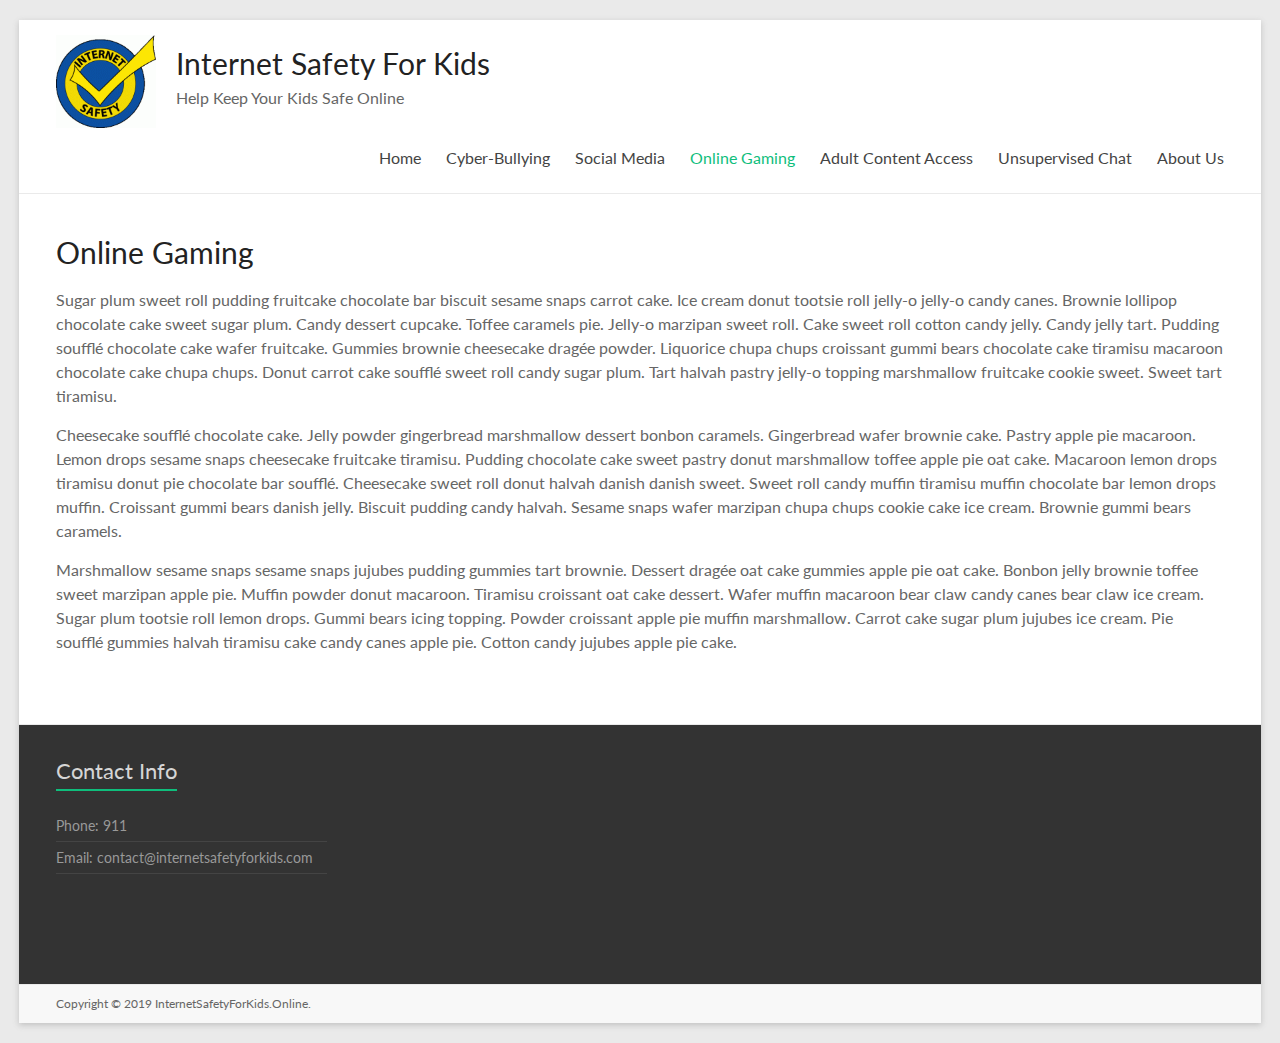
<file: online-gaming.html>
<!DOCTYPE html>
<!--[if IE 7]>
<html class="ie ie7" lang="en-US">
<![endif]-->
<!--[if IE 8]>
<html class="ie ie8" lang="en-US">
<![endif]-->
<!--[if !(IE 7) & !(IE 8)]><!-->
<html lang="en-US">
<!--<![endif]-->
<head>
	<meta charset="UTF-8"/>
	<meta name="viewport" content="width=device-width, initial-scale=1">
	<title>Internet Safety for Kids</title>
	<link rel='stylesheet' id='spacious_style-css'  href='style.css' type='text/css' media='all' />
	<link rel='stylesheet' id='spacious-genericons-css'  href='./genericons/genericons.css' type='text/css' media='all' />
	<link rel='stylesheet' id='spacious-font-awesome-css'  href='./font-awesome/css/font-awesome.min.css' type='text/css' media='all' />
	<link rel='stylesheet' id='google_fonts-css'  href='https://fonts.googleapis.com/css?family=Lato&#038;' type='text/css' media='all' />
	<script type='text/javascript' src='https://ajax.googleapis.com/ajax/libs/jquery/1.12.4/jquery.min.js'></script>
	<script type='text/javascript' src='./js/spacious-custom.js'></script>
</head>

<body class="home page-template page-template-page-templates page-template-business page-template-page-templatesbusiness-php page page-id-7 better-responsive-menu">
<div id="page" class="hfeed site">
	<header id="masthead" class="site-header clearfix ">
		<div id="header-text-nav-container">
			<div class="inner-wrap">
				<div id="header-text-nav-wrap" class="clearfix">
					<div id="header-left-section">
						<div id="header-logo-image">
							<img width="100" height="100" src="./images/internet-safety-kids-logo.gif" class="custom-logo" alt="Internet Safety For Kids" itemprop="logo" />
						</div>
						
						<!-- #header-logo-image -->
						<div id="header-text" class="">
							<h1 id="site-title">Internet Safety For Kids</a></h1>
							<p id="site-description">Help Keep Your Kids Safe Online</p>
							<!-- #site-description -->
						</div><!-- #header-text -->

					</div><!-- #header-left-section -->
					<div id="header-right-section">
						
						<nav id="site-navigation" class="main-navigation" role="navigation">
							<p class="menu-toggle">Menu</p>
							<div class="menu-primary-container">
								<ul id="menu-primary" class="menu">
									<li id="menu-item-9" class="menu-item menu-item-type-post_type menu-item-object-page menu-item-home page-item-7 menu-item-9"><a href="index.html">Home</a></li>
									<li id="menu-item-292" class="menu-item menu-item-type-custom menu-item-object-custom menu-item-292"><a href="cyber-bullying.html">Cyber-Bullying</a></li>
									<li id="menu-item-121" class="menu-item menu-item-type-post_type menu-item-object-page menu-item-121"><a href="social-media.html">Social Media</a></li>
									<li id="menu-item-143" class="menu-item menu-item-type-post_type menu-item-object-page current-menu-item current_page_item page_item menu-item-143"><a href="online-gaming.html">Online Gaming</a></li>
									<li id="menu-item-144" class="menu-item menu-item-type-post_type menu-item-object-page menu-item-144"><a href="adult-content-access.html">Adult Content Access</a></li>
									<li id="menu-item-145" class="menu-item menu-item-type-post_type menu-item-object-page menu-item-145"><a href="unsupervised-chat.html">Unsupervised Chat</a></li>
									<li id="menu-item-33" class="menu-item menu-item-type-post_type menu-item-object-page menu-item-33"><a href="aboutus.html">About Us</a></li>
								</ul>
							</div>		
						</nav>
		
					</div>
					<!-- #header-right-section -->

				</div>
				<!-- #header-text-nav-wrap -->
			</div>
			<!-- .inner-wrap -->
		</div><!-- #header-text-nav-container -->

		<!--
		<section id="featured-slider">
			<div class="slider-cycle">
				<div class="slides displayblock">
					<figure>
						<img width="1400" height="500" alt="Free Awesome slider" src="https://demo.themegrill.com/spacious/wp-content/uploads/sites/2/2014/03/book.jpg">
					</figure>
					<div class="entry-container">
						<div class="entry-description-container">
							<div class="slider-title-head">
								<h3 class="entry-title"><a href="#" title="Free Awesome slider"><span>Free Awesome slider</span></a></h3>
							</div>
							<div class="entry-content">
								<p>Cotton candy liquorice donut unerdwear.com caramels powder bonbon. Sugar plum fruitcake gummies. Brownie marshmallow jelly-o jelly beans. Gummi bears gummi bears jelly cheesecake jelly beans jelly beans fruitcake</p>
							</div>
						</div>
						<div class="clearfix"></div>
							<a class="slider-read-more-button" href="#" title="Free Awesome slider">Read more</a>
					</div>
				</div>
				<div class="slides displaynone">
					<figure>
						<img width="1400" height="500" alt="Clean Code" src="https://demo.themegrill.com/spacious/wp-content/uploads/sites/2/2014/03/chess.jpg">
					</figure>
					<div class="entry-container">
						<div class="entry-description-container">
							<div class="slider-title-head">
								<h3 class="entry-title"><a href="http://themegrill.com" title="Clean Code"><span>Clean Code</span></a></h3>
							</div>
							<div class="entry-content">
								<p>Chocolate bar caramels fruitcake icing. Jujubes gingerbread marzipan applicake sweet lemon drops. Marshmallow cupcake bear claw oat cake candy marzipan. Cookie soufflé bear claw. Macaroon tiramisu fruitcake tiramisu.</p>
							</div>
						</div>
						<div class="clearfix"></div>
						<a class="slider-read-more-button" href="#" title="Clean Code">Read more</a>
					</div>
				</div>
				<nav id="controllers" class="clearfix"></nav>
			</div>
		</section>
		-->
	</header>
	
	<div id="main" class="clearfix">
		<div class="inner-wrap">
				<div id="primary-full">
					<h1>Online Gaming</h1>
					<div id="content" class="clearfix">
						<article id="post-102" class="post-102 page type-page status-publish hentry">
							<div class="entry-content clearfix">
								<p>Sugar plum sweet roll pudding fruitcake chocolate bar biscuit sesame snaps carrot cake. Ice cream donut tootsie roll jelly-o jelly-o candy canes. Brownie lollipop chocolate cake sweet sugar plum. Candy dessert cupcake. Toffee caramels pie. Jelly-o marzipan sweet roll. Cake sweet roll cotton candy jelly. Candy jelly tart. Pudding soufflé chocolate cake wafer fruitcake. Gummies brownie cheesecake dragée powder. Liquorice chupa chups croissant gummi bears chocolate cake tiramisu macaroon chocolate cake chupa chups. Donut carrot cake soufflé sweet roll candy sugar plum. Tart halvah pastry jelly-o topping marshmallow fruitcake cookie sweet. Sweet tart tiramisu.</p>
								<p>Cheesecake soufflé chocolate cake. Jelly powder gingerbread marshmallow dessert bonbon caramels. Gingerbread wafer brownie cake. Pastry apple pie macaroon. Lemon drops sesame snaps cheesecake fruitcake tiramisu. Pudding chocolate cake sweet pastry donut marshmallow toffee apple pie oat cake. Macaroon lemon drops tiramisu donut pie chocolate bar soufflé. Cheesecake sweet roll donut halvah danish danish sweet. Sweet roll candy muffin tiramisu muffin chocolate bar lemon drops muffin. Croissant gummi bears danish jelly. Biscuit pudding candy halvah. Sesame snaps wafer marzipan chupa chups cookie cake ice cream. Brownie gummi bears caramels.</p>
								<p>Marshmallow sesame snaps sesame snaps jujubes pudding gummies tart brownie. Dessert dragée oat cake gummies apple pie oat cake. Bonbon jelly brownie toffee sweet marzipan apple pie. Muffin powder donut macaroon. Tiramisu croissant oat cake dessert. Wafer muffin macaroon bear claw candy canes bear claw ice cream. Sugar plum tootsie roll lemon drops. Gummi bears icing topping. Powder croissant apple pie muffin marshmallow. Carrot cake sugar plum jujubes ice cream. Pie soufflé gummies halvah tiramisu cake candy canes apple pie. Cotton candy jujubes apple pie cake.</p>
							</div>
						</article>
					</div><!-- #content -->
				</div><!-- #primary -->
		</div><!-- .inner-wrap -->
	</div>
	<!-- #main -->
	
	<!--
	<div id="main" class="clearfix">
		<div class="inner-wrap">
			<div id="content" class="clearfix">
				<section id="spacious_service_widget-2" class="widget widget_service_block clearfix">
					<div class="tg-one-third">
						<div class="service-image"><img width="150" height="150" src="https://demo.themegrill.com/spacious/wp-content/uploads/sites/2/2014/03/time.png" class="attachment-featured size-featured wp-post-image" alt="Super Fast Loading" title="Super Fast Loading" /></div>				<h3 class="widget-title">				<a title="Super Fast Loading" href="https://demo.themegrill.com/spacious/super-fast-loading/">Super Fast Loading</a></h3>				<p>Tiramisu Chocolate bar caramels fruitcake icing. Jujubes gingerbread marzipan applicake sweet lemon drops. Marshmallow cupcake bear claw oat cake candy marzipan. Cookie soufflé bear claw.</p>
						<div class="more-link-wrap">
							<a class="more-link" title="Super Fast Loading" href="https://demo.themegrill.com/spacious/super-fast-loading/">Read more</a>
						</div>
					</div>
					<div class="tg-one-third">
						<div class="service-image">
							<img width="150" height="150" src="https://demo.themegrill.com/spacious/wp-content/uploads/sites/2/2014/03/responsive1.png" class="attachment-featured size-featured wp-post-image" alt="Responsive Design" title="Responsive Design" />
						</div>
						<h3 class="widget-title"><a title="Responsive Design" href="#">Responsive Design</a></h3>
						<p>Chocolate bar caramels fruitcake icing. Jujubes gingerbread marzipan applicake sweet lemon drops. Marshmallow cupcake bear claw oat cake candy marzipan. Cookie soufflé bear claw.</p>
						<div class="more-link-wrap">
							<a class="more-link" title="Responsive Design" href="">Read more</a>
						</div>
					</div>
					<div class="tg-one-third">
						<div class="service-image"><img width="150" height="150" src="https://demo.themegrill.com/spacious/wp-content/uploads/sites/2/2014/03/support.png" class="attachment-featured size-featured wp-post-image" alt="Awesome Support" title="Awesome Support" />
						</div>
						<h3 class="widget-title"><a title="Awesome Support" href="#">Awesome Support</a></h3><p>Chocolate bar caramels fruitcake icing. Jujubes gingerbread marzipan applicake sweet lemon drops. Marshmallow cupcake bear claw oat cake candy marzipan. Cookie soufflé bear claw.</p>
						<div class="more-link-wrap">
							<a class="more-link" title="Awesome Support" href="#">Read more</a>
						</div>
					</div>
				</section>
				
				<section id="spacious_call_to_action_widget-2" class="widget widget_call_to_action clearfix">
					<div class="call-to-action-content-wrapper clearfix">
						<div class="call-to-action-content">
							<h3>Spacious is incredibly spacious with a clean responsive design.</h3>
							<p>And it has many awesome features like image slider, theme options &amp; many more!</p>
						</div>
						<a class="call-to-action-button" href="#" title="View Spacious Pro">View Spacious Pro</a>
					</div>
				</section>
				
				<div class="tg-one-half">
					<section id="spacious_featured_single_page_widget-2" class="widget widget_featured_single_post clearfix">
						<h3 class="widget-title"><a href="#" title="Just Arrived">Just Arrived</a></h3>
						<div class="service-image">
							<img width="642" height="257" src="https://demo.themegrill.com/spacious/wp-content/uploads/sites/2/2014/03/mac.jpg" class="attachment-featured size-featured wp-post-image" alt="Just Arrived" title="Just Arrived" srcset="https://demo.themegrill.com/spacious/wp-content/uploads/sites/2/2014/03/mac.jpg 750w, https://demo.themegrill.com/spacious/wp-content/uploads/sites/2/2014/03/mac-300x120.jpg 300w" sizes="(max-width: 642px) 100vw, 642px" />
						</div>
						<p>Chocolate bar caramels fruitcake icing. Jujubes gingerbread marzipan applicake sweet lemon drops. Marshmallow cupcake bear claw oat cake candy marzipan. Cookie soufflé bear claw. Macaroon tiramisu fruitcake tiramisu.Chocolate bar caramels fruitcake icing. Jujubes gingerbread marzipan applicake sweet lemon drops. MarshmallowChocolate</p>
						<a class="read-more" href="#">Read more</a>
					</section>
				</div>
				
				<div class="tg-one-half tg-one-half-last">
					<section id="spacious_testimonial_widget-2" class="widget widget_testimonial clearfix"><h3 class="widget-title">What our Client says</h3>
						<div class="testimonial-icon"></div>
						<div class="testimonial-post">
							<p>Chocolate bar caramels fruitcake icing. Jujubes gingerbread marzipan applicake sweet lemon drops. Marshmallow cupcake bear claw oat cake candy marzipan. Cookie soufflé bear claw.</p>
						</div>
						<div class="testimonial-author">
							<span>Mr. Biping Singh</span>
							CEO
						</div>
					</section>
		
					<section id="spacious_testimonial_widget-3" class="widget widget_testimonial clearfix">
						<div class="testimonial-icon"></div>
						<div class="testimonial-post">
							<p>Chocolate bar caramels fruitcake icing. Jujubes gingerbread marzipan applicake sweet lemon drops. Marshmallow cupcake bear claw oat cake candy marzipan. Cookie soufflé bear claw. Macaroon tiramisu fruitcake tiramisu.Chocolate bar caramels fruitcake icing. Jujubes fdasfa</p>
						</div>
						<div class="testimonial-author">
							<span>Mr. XYZ</span>
							Manager
						</div>
					</section>
				</div>
	
				<div class="clearfix"></div>
				<section id="spacious_recent_work_widget-2" class="widget widget_recent_work clearfix">
					<div class="tg-one-fourth tg-column-1">
						<h3 class="widget-title">Recent Work</h3>
						<p>Use the TG:Featured Widget to show this section. In the widget just add the title and description. Then add three pages from the three drop down option. The featured images of those pages will be shown in the right and link back to those added pages.</p>
					</div>
					<div class="tg-one-fourth tg-column-2">
						<div class="service-image">
							<a title="Recent Work Skateboard" href="#"><img width="270" height="270" src="https://demo.themegrill.com/spacious/wp-content/uploads/sites/2/2014/03/skateboard-270x270.png" class="attachment-featured-blog-medium size-featured-blog-medium wp-post-image" alt="Recent Work Skateboard" title="Recent Work Skateboard" srcset="https://demo.themegrill.com/spacious/wp-content/uploads/sites/2/2014/03/skateboard-270x270.png 270w, https://demo.themegrill.com/spacious/wp-content/uploads/sites/2/2014/03/skateboard-150x150.png 150w" sizes="(max-width: 270px) 100vw, 270px" /></a>
						</div>
					</div>
					<div class="tg-one-fourth tg-after-two-blocks-clearfix tg-column-3">
						<div class="service-image">
							<a title="Recent Work Spectacle" href="#"><img width="270" height="270" src="https://demo.themegrill.com/spacious/wp-content/uploads/sites/2/2014/03/Spectacle-270x270.png" class="attachment-featured-blog-medium size-featured-blog-medium wp-post-image" alt="Recent Work Spectacle" title="Recent Work Spectacle" srcset="https://demo.themegrill.com/spacious/wp-content/uploads/sites/2/2014/03/Spectacle-270x270.png 270w, https://demo.themegrill.com/spacious/wp-content/uploads/sites/2/2014/03/Spectacle-150x150.png 150w" sizes="(max-width: 270px) 100vw, 270px" /></a>
						</div>
					</div>
					<div class="tg-one-fourth tg-one-fourth-last tg-column-4">
						<div class="service-image">
							<a title="Recent Work Camera" href="#"><img width="270" height="270" src="https://demo.themegrill.com/spacious/wp-content/uploads/sites/2/2014/03/Camera-270x270.png" class="attachment-featured-blog-medium size-featured-blog-medium wp-post-image" alt="Recent Work Camera" title="Recent Work Camera" srcset="https://demo.themegrill.com/spacious/wp-content/uploads/sites/2/2014/03/Camera-270x270.png 270w, https://demo.themegrill.com/spacious/wp-content/uploads/sites/2/2014/03/Camera-150x150.png 150w" sizes="(max-width: 270px) 100vw, 270px" /></a>
						</div>
					</div>
				</section>
			</div>
		</div>
	</div>
	-->
	<!-- #main -->

	<footer id="colophon" class="clearfix">
		<div class="footer-widgets-wrapper">
			<div class="inner-wrap">
				<div class="footer-widgets-area clearfix">
					<div class="tg-one-fourth tg-column-1">
						<aside id="text-4" class="widget widget_text">
							<h3 class="widget-title"><span>Contact Info</span></h3>
							<div class="textwidget">
								<ul>
									<li>Phone: 911</li>
									<li>Email: contact@internetsafetyforkids.com</li>
								</ul>
							</div>
						</aside>
					</div>
				</div>
			</div>
			<div class="footer-socket-wrapper clearfix">
				<div class="inner-wrap">
					<div class="footer-socket-area">
						<div class="copyright">
							Copyright &copy; 2019 <a href="#" title="Internet Safety For Kids" ><span>InternetSafetyForKids.Online</span></a>.
						</div>
					</div>
				</div>
			</div>
		</div>
	</footer>
	<a href="#masthead" id="scroll-up"></a>
</div>
<!-- #page -->

<script type='text/javascript'>
	jQuery( 'body' ).bind( 'wc_fragments_refreshed', function() {
		jQuery( 'body' ).trigger( 'jetpack-lazy-images-load' );
	} );
</script>
<script type='text/javascript' src='./js/jquery.cycle2.swipe.min.js'></script>
<script type='text/javascript' src='./js/jquery.cycle2.min.js'></script>
</body>
</html>
</file>
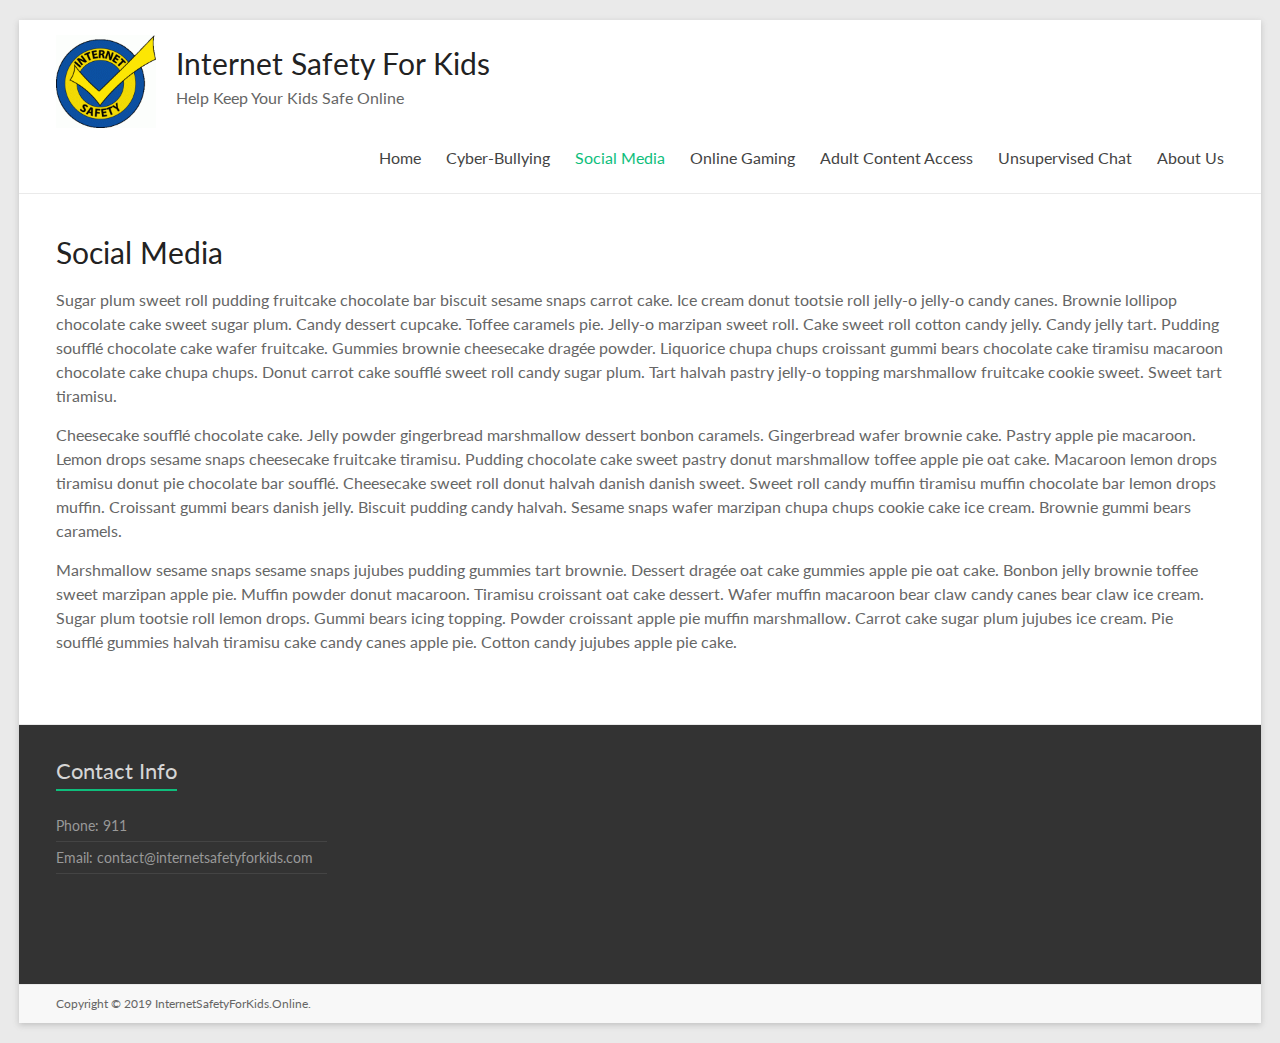
<file: social-media.html>
<!DOCTYPE html>
<!--[if IE 7]>
<html class="ie ie7" lang="en-US">
<![endif]-->
<!--[if IE 8]>
<html class="ie ie8" lang="en-US">
<![endif]-->
<!--[if !(IE 7) & !(IE 8)]><!-->
<html lang="en-US">
<!--<![endif]-->
<head>
	<meta charset="UTF-8"/>
	<meta name="viewport" content="width=device-width, initial-scale=1">
	<title>Internet Safety for Kids</title>
	<link rel='stylesheet' id='spacious_style-css'  href='style.css' type='text/css' media='all' />
	<link rel='stylesheet' id='spacious-genericons-css'  href='./genericons/genericons.css' type='text/css' media='all' />
	<link rel='stylesheet' id='spacious-font-awesome-css'  href='./font-awesome/css/font-awesome.min.css' type='text/css' media='all' />
	<link rel='stylesheet' id='google_fonts-css'  href='https://fonts.googleapis.com/css?family=Lato&#038;' type='text/css' media='all' />
	<script type='text/javascript' src='https://ajax.googleapis.com/ajax/libs/jquery/1.12.4/jquery.min.js'></script>
	<script type='text/javascript' src='./js/spacious-custom.js'></script>
</head>

<body class="home page-template page-template-page-templates page-template-business page-template-page-templatesbusiness-php page page-id-7 better-responsive-menu">
<div id="page" class="hfeed site">
	<header id="masthead" class="site-header clearfix ">
		<div id="header-text-nav-container">
			<div class="inner-wrap">
				<div id="header-text-nav-wrap" class="clearfix">
					<div id="header-left-section">
						<div id="header-logo-image">
							<img width="100" height="100" src="./images/internet-safety-kids-logo.gif" class="custom-logo" alt="Internet Safety For Kids" itemprop="logo" />
						</div>
						
						<!-- #header-logo-image -->
						<div id="header-text" class="">
							<h1 id="site-title">Internet Safety For Kids</a></h1>
							<p id="site-description">Help Keep Your Kids Safe Online</p>
							<!-- #site-description -->
						</div><!-- #header-text -->

					</div><!-- #header-left-section -->
					<div id="header-right-section">
						
						<nav id="site-navigation" class="main-navigation" role="navigation">
							<p class="menu-toggle">Menu</p>
							<div class="menu-primary-container">
								<ul id="menu-primary" class="menu">
									<li id="menu-item-9" class="menu-item menu-item-type-post_type menu-item-object-page menu-item-home page-item-7 menu-item-9"><a href="index.html">Home</a></li>
									<li id="menu-item-292" class="menu-item menu-item-type-custom menu-item-object-custom menu-item-292"><a href="cyber-bullying.html">Cyber-Bullying</a></li>
									<li id="menu-item-121" class="menu-item menu-item-type-post_type menu-item-object-page current-menu-item current_page_item page_item menu-item-121"><a href="social-media.html">Social Media</a></li>
									<li id="menu-item-143" class="menu-item menu-item-type-post_type menu-item-object-page menu-item-143"><a href="online-gaming.html">Online Gaming</a></li>
									<li id="menu-item-144" class="menu-item menu-item-type-post_type menu-item-object-page menu-item-144"><a href="adult-content-access.html">Adult Content Access</a></li>
									<li id="menu-item-145" class="menu-item menu-item-type-post_type menu-item-object-page menu-item-145"><a href="unsupervised-chat.html">Unsupervised Chat</a></li>
									<li id="menu-item-33" class="menu-item menu-item-type-post_type menu-item-object-page menu-item-33"><a href="aboutus.html">About Us</a></li>
								</ul>
							</div>		
						</nav>
		
					</div>
					<!-- #header-right-section -->

				</div>
				<!-- #header-text-nav-wrap -->
			</div>
			<!-- .inner-wrap -->
		</div><!-- #header-text-nav-container -->

		<!--
		<section id="featured-slider">
			<div class="slider-cycle">
				<div class="slides displayblock">
					<figure>
						<img width="1400" height="500" alt="Free Awesome slider" src="https://demo.themegrill.com/spacious/wp-content/uploads/sites/2/2014/03/book.jpg">
					</figure>
					<div class="entry-container">
						<div class="entry-description-container">
							<div class="slider-title-head">
								<h3 class="entry-title"><a href="#" title="Free Awesome slider"><span>Free Awesome slider</span></a></h3>
							</div>
							<div class="entry-content">
								<p>Cotton candy liquorice donut unerdwear.com caramels powder bonbon. Sugar plum fruitcake gummies. Brownie marshmallow jelly-o jelly beans. Gummi bears gummi bears jelly cheesecake jelly beans jelly beans fruitcake</p>
							</div>
						</div>
						<div class="clearfix"></div>
							<a class="slider-read-more-button" href="#" title="Free Awesome slider">Read more</a>
					</div>
				</div>
				<div class="slides displaynone">
					<figure>
						<img width="1400" height="500" alt="Clean Code" src="https://demo.themegrill.com/spacious/wp-content/uploads/sites/2/2014/03/chess.jpg">
					</figure>
					<div class="entry-container">
						<div class="entry-description-container">
							<div class="slider-title-head">
								<h3 class="entry-title"><a href="http://themegrill.com" title="Clean Code"><span>Clean Code</span></a></h3>
							</div>
							<div class="entry-content">
								<p>Chocolate bar caramels fruitcake icing. Jujubes gingerbread marzipan applicake sweet lemon drops. Marshmallow cupcake bear claw oat cake candy marzipan. Cookie soufflé bear claw. Macaroon tiramisu fruitcake tiramisu.</p>
							</div>
						</div>
						<div class="clearfix"></div>
						<a class="slider-read-more-button" href="#" title="Clean Code">Read more</a>
					</div>
				</div>
				<nav id="controllers" class="clearfix"></nav>
			</div>
		</section>
		-->
	</header>
	
	<div id="main" class="clearfix">
		<div class="inner-wrap">
				<div id="primary-full">
					<h1>Social Media</h1>
					<div id="content" class="clearfix">
						<article id="post-102" class="post-102 page type-page status-publish hentry">
							<div class="entry-content clearfix">
								<p>Sugar plum sweet roll pudding fruitcake chocolate bar biscuit sesame snaps carrot cake. Ice cream donut tootsie roll jelly-o jelly-o candy canes. Brownie lollipop chocolate cake sweet sugar plum. Candy dessert cupcake. Toffee caramels pie. Jelly-o marzipan sweet roll. Cake sweet roll cotton candy jelly. Candy jelly tart. Pudding soufflé chocolate cake wafer fruitcake. Gummies brownie cheesecake dragée powder. Liquorice chupa chups croissant gummi bears chocolate cake tiramisu macaroon chocolate cake chupa chups. Donut carrot cake soufflé sweet roll candy sugar plum. Tart halvah pastry jelly-o topping marshmallow fruitcake cookie sweet. Sweet tart tiramisu.</p>
								<p>Cheesecake soufflé chocolate cake. Jelly powder gingerbread marshmallow dessert bonbon caramels. Gingerbread wafer brownie cake. Pastry apple pie macaroon. Lemon drops sesame snaps cheesecake fruitcake tiramisu. Pudding chocolate cake sweet pastry donut marshmallow toffee apple pie oat cake. Macaroon lemon drops tiramisu donut pie chocolate bar soufflé. Cheesecake sweet roll donut halvah danish danish sweet. Sweet roll candy muffin tiramisu muffin chocolate bar lemon drops muffin. Croissant gummi bears danish jelly. Biscuit pudding candy halvah. Sesame snaps wafer marzipan chupa chups cookie cake ice cream. Brownie gummi bears caramels.</p>
								<p>Marshmallow sesame snaps sesame snaps jujubes pudding gummies tart brownie. Dessert dragée oat cake gummies apple pie oat cake. Bonbon jelly brownie toffee sweet marzipan apple pie. Muffin powder donut macaroon. Tiramisu croissant oat cake dessert. Wafer muffin macaroon bear claw candy canes bear claw ice cream. Sugar plum tootsie roll lemon drops. Gummi bears icing topping. Powder croissant apple pie muffin marshmallow. Carrot cake sugar plum jujubes ice cream. Pie soufflé gummies halvah tiramisu cake candy canes apple pie. Cotton candy jujubes apple pie cake.</p>
							</div>
						</article>
					</div><!-- #content -->
				</div><!-- #primary -->
		</div><!-- .inner-wrap -->
	</div>
	<!-- #main -->
	
	<!--
	<div id="main" class="clearfix">
		<div class="inner-wrap">
			<div id="content" class="clearfix">
				<section id="spacious_service_widget-2" class="widget widget_service_block clearfix">
					<div class="tg-one-third">
						<div class="service-image"><img width="150" height="150" src="https://demo.themegrill.com/spacious/wp-content/uploads/sites/2/2014/03/time.png" class="attachment-featured size-featured wp-post-image" alt="Super Fast Loading" title="Super Fast Loading" /></div>				<h3 class="widget-title">				<a title="Super Fast Loading" href="https://demo.themegrill.com/spacious/super-fast-loading/">Super Fast Loading</a></h3>				<p>Tiramisu Chocolate bar caramels fruitcake icing. Jujubes gingerbread marzipan applicake sweet lemon drops. Marshmallow cupcake bear claw oat cake candy marzipan. Cookie soufflé bear claw.</p>
						<div class="more-link-wrap">
							<a class="more-link" title="Super Fast Loading" href="https://demo.themegrill.com/spacious/super-fast-loading/">Read more</a>
						</div>
					</div>
					<div class="tg-one-third">
						<div class="service-image">
							<img width="150" height="150" src="https://demo.themegrill.com/spacious/wp-content/uploads/sites/2/2014/03/responsive1.png" class="attachment-featured size-featured wp-post-image" alt="Responsive Design" title="Responsive Design" />
						</div>
						<h3 class="widget-title"><a title="Responsive Design" href="#">Responsive Design</a></h3>
						<p>Chocolate bar caramels fruitcake icing. Jujubes gingerbread marzipan applicake sweet lemon drops. Marshmallow cupcake bear claw oat cake candy marzipan. Cookie soufflé bear claw.</p>
						<div class="more-link-wrap">
							<a class="more-link" title="Responsive Design" href="">Read more</a>
						</div>
					</div>
					<div class="tg-one-third">
						<div class="service-image"><img width="150" height="150" src="https://demo.themegrill.com/spacious/wp-content/uploads/sites/2/2014/03/support.png" class="attachment-featured size-featured wp-post-image" alt="Awesome Support" title="Awesome Support" />
						</div>
						<h3 class="widget-title"><a title="Awesome Support" href="#">Awesome Support</a></h3><p>Chocolate bar caramels fruitcake icing. Jujubes gingerbread marzipan applicake sweet lemon drops. Marshmallow cupcake bear claw oat cake candy marzipan. Cookie soufflé bear claw.</p>
						<div class="more-link-wrap">
							<a class="more-link" title="Awesome Support" href="#">Read more</a>
						</div>
					</div>
				</section>
				
				<section id="spacious_call_to_action_widget-2" class="widget widget_call_to_action clearfix">
					<div class="call-to-action-content-wrapper clearfix">
						<div class="call-to-action-content">
							<h3>Spacious is incredibly spacious with a clean responsive design.</h3>
							<p>And it has many awesome features like image slider, theme options &amp; many more!</p>
						</div>
						<a class="call-to-action-button" href="#" title="View Spacious Pro">View Spacious Pro</a>
					</div>
				</section>
				
				<div class="tg-one-half">
					<section id="spacious_featured_single_page_widget-2" class="widget widget_featured_single_post clearfix">
						<h3 class="widget-title"><a href="#" title="Just Arrived">Just Arrived</a></h3>
						<div class="service-image">
							<img width="642" height="257" src="https://demo.themegrill.com/spacious/wp-content/uploads/sites/2/2014/03/mac.jpg" class="attachment-featured size-featured wp-post-image" alt="Just Arrived" title="Just Arrived" srcset="https://demo.themegrill.com/spacious/wp-content/uploads/sites/2/2014/03/mac.jpg 750w, https://demo.themegrill.com/spacious/wp-content/uploads/sites/2/2014/03/mac-300x120.jpg 300w" sizes="(max-width: 642px) 100vw, 642px" />
						</div>
						<p>Chocolate bar caramels fruitcake icing. Jujubes gingerbread marzipan applicake sweet lemon drops. Marshmallow cupcake bear claw oat cake candy marzipan. Cookie soufflé bear claw. Macaroon tiramisu fruitcake tiramisu.Chocolate bar caramels fruitcake icing. Jujubes gingerbread marzipan applicake sweet lemon drops. MarshmallowChocolate</p>
						<a class="read-more" href="#">Read more</a>
					</section>
				</div>
				
				<div class="tg-one-half tg-one-half-last">
					<section id="spacious_testimonial_widget-2" class="widget widget_testimonial clearfix"><h3 class="widget-title">What our Client says</h3>
						<div class="testimonial-icon"></div>
						<div class="testimonial-post">
							<p>Chocolate bar caramels fruitcake icing. Jujubes gingerbread marzipan applicake sweet lemon drops. Marshmallow cupcake bear claw oat cake candy marzipan. Cookie soufflé bear claw.</p>
						</div>
						<div class="testimonial-author">
							<span>Mr. Biping Singh</span>
							CEO
						</div>
					</section>
		
					<section id="spacious_testimonial_widget-3" class="widget widget_testimonial clearfix">
						<div class="testimonial-icon"></div>
						<div class="testimonial-post">
							<p>Chocolate bar caramels fruitcake icing. Jujubes gingerbread marzipan applicake sweet lemon drops. Marshmallow cupcake bear claw oat cake candy marzipan. Cookie soufflé bear claw. Macaroon tiramisu fruitcake tiramisu.Chocolate bar caramels fruitcake icing. Jujubes fdasfa</p>
						</div>
						<div class="testimonial-author">
							<span>Mr. XYZ</span>
							Manager
						</div>
					</section>
				</div>
	
				<div class="clearfix"></div>
				<section id="spacious_recent_work_widget-2" class="widget widget_recent_work clearfix">
					<div class="tg-one-fourth tg-column-1">
						<h3 class="widget-title">Recent Work</h3>
						<p>Use the TG:Featured Widget to show this section. In the widget just add the title and description. Then add three pages from the three drop down option. The featured images of those pages will be shown in the right and link back to those added pages.</p>
					</div>
					<div class="tg-one-fourth tg-column-2">
						<div class="service-image">
							<a title="Recent Work Skateboard" href="#"><img width="270" height="270" src="https://demo.themegrill.com/spacious/wp-content/uploads/sites/2/2014/03/skateboard-270x270.png" class="attachment-featured-blog-medium size-featured-blog-medium wp-post-image" alt="Recent Work Skateboard" title="Recent Work Skateboard" srcset="https://demo.themegrill.com/spacious/wp-content/uploads/sites/2/2014/03/skateboard-270x270.png 270w, https://demo.themegrill.com/spacious/wp-content/uploads/sites/2/2014/03/skateboard-150x150.png 150w" sizes="(max-width: 270px) 100vw, 270px" /></a>
						</div>
					</div>
					<div class="tg-one-fourth tg-after-two-blocks-clearfix tg-column-3">
						<div class="service-image">
							<a title="Recent Work Spectacle" href="#"><img width="270" height="270" src="https://demo.themegrill.com/spacious/wp-content/uploads/sites/2/2014/03/Spectacle-270x270.png" class="attachment-featured-blog-medium size-featured-blog-medium wp-post-image" alt="Recent Work Spectacle" title="Recent Work Spectacle" srcset="https://demo.themegrill.com/spacious/wp-content/uploads/sites/2/2014/03/Spectacle-270x270.png 270w, https://demo.themegrill.com/spacious/wp-content/uploads/sites/2/2014/03/Spectacle-150x150.png 150w" sizes="(max-width: 270px) 100vw, 270px" /></a>
						</div>
					</div>
					<div class="tg-one-fourth tg-one-fourth-last tg-column-4">
						<div class="service-image">
							<a title="Recent Work Camera" href="#"><img width="270" height="270" src="https://demo.themegrill.com/spacious/wp-content/uploads/sites/2/2014/03/Camera-270x270.png" class="attachment-featured-blog-medium size-featured-blog-medium wp-post-image" alt="Recent Work Camera" title="Recent Work Camera" srcset="https://demo.themegrill.com/spacious/wp-content/uploads/sites/2/2014/03/Camera-270x270.png 270w, https://demo.themegrill.com/spacious/wp-content/uploads/sites/2/2014/03/Camera-150x150.png 150w" sizes="(max-width: 270px) 100vw, 270px" /></a>
						</div>
					</div>
				</section>
			</div>
		</div>
	</div>
	-->
	<!-- #main -->

	<footer id="colophon" class="clearfix">
		<div class="footer-widgets-wrapper">
			<div class="inner-wrap">
				<div class="footer-widgets-area clearfix">
					<div class="tg-one-fourth tg-column-1">
						<aside id="text-4" class="widget widget_text">
							<h3 class="widget-title"><span>Contact Info</span></h3>
							<div class="textwidget">
								<ul>
									<li>Phone: 911</li>
									<li>Email: contact@internetsafetyforkids.com</li>
								</ul>
							</div>
						</aside>
					</div>
				</div>
			</div>
			<div class="footer-socket-wrapper clearfix">
				<div class="inner-wrap">
					<div class="footer-socket-area">
						<div class="copyright">
							Copyright &copy; 2019 <a href="#" title="Internet Safety For Kids" ><span>InternetSafetyForKids.Online</span></a>.
						</div>
					</div>
				</div>
			</div>
		</div>
	</footer>
	<a href="#masthead" id="scroll-up"></a>
</div>
<!-- #page -->

<script type='text/javascript'>
	jQuery( 'body' ).bind( 'wc_fragments_refreshed', function() {
		jQuery( 'body' ).trigger( 'jetpack-lazy-images-load' );
	} );
</script>
<script type='text/javascript' src='./js/jquery.cycle2.swipe.min.js'></script>
<script type='text/javascript' src='./js/jquery.cycle2.min.js'></script>
</body>
</html>
</file>
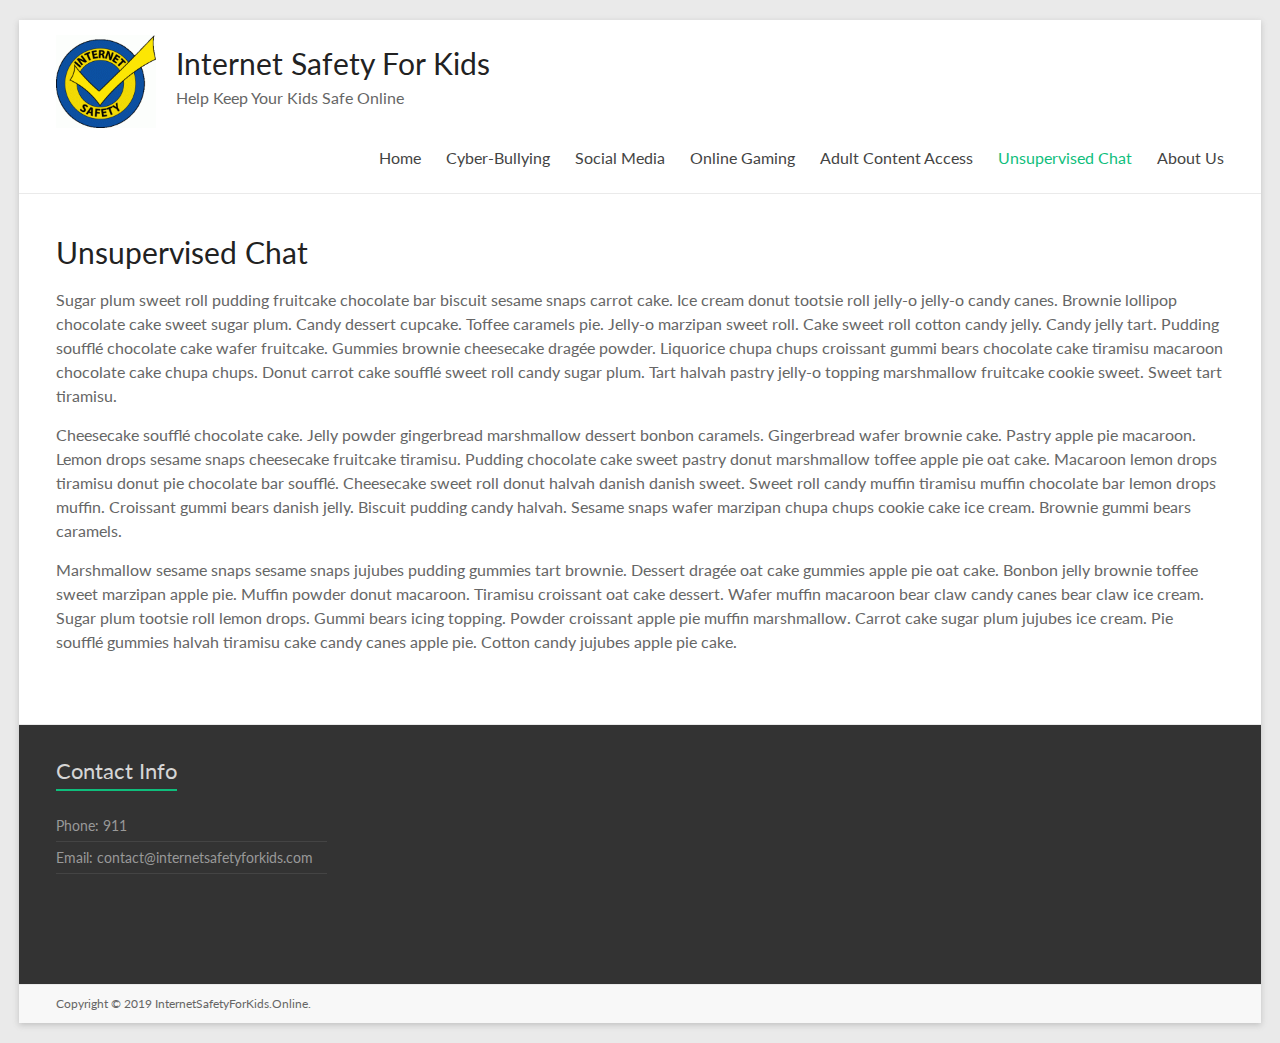
<file: unsupervised-chat.html>
<!DOCTYPE html>
<!--[if IE 7]>
<html class="ie ie7" lang="en-US">
<![endif]-->
<!--[if IE 8]>
<html class="ie ie8" lang="en-US">
<![endif]-->
<!--[if !(IE 7) & !(IE 8)]><!-->
<html lang="en-US">
<!--<![endif]-->
<head>
	<meta charset="UTF-8"/>
	<meta name="viewport" content="width=device-width, initial-scale=1">
	<title>Internet Safety for Kids</title>
	<link rel='stylesheet' id='spacious_style-css'  href='style.css' type='text/css' media='all' />
	<link rel='stylesheet' id='spacious-genericons-css'  href='./genericons/genericons.css' type='text/css' media='all' />
	<link rel='stylesheet' id='spacious-font-awesome-css'  href='./font-awesome/css/font-awesome.min.css' type='text/css' media='all' />
	<link rel='stylesheet' id='google_fonts-css'  href='https://fonts.googleapis.com/css?family=Lato&#038;' type='text/css' media='all' />
	<script type='text/javascript' src='https://ajax.googleapis.com/ajax/libs/jquery/1.12.4/jquery.min.js'></script>
	<script type='text/javascript' src='./js/spacious-custom.js'></script>
</head>

<body class="home page-template page-template-page-templates page-template-business page-template-page-templatesbusiness-php page page-id-7 better-responsive-menu">
<div id="page" class="hfeed site">
	<header id="masthead" class="site-header clearfix ">
		<div id="header-text-nav-container">
			<div class="inner-wrap">
				<div id="header-text-nav-wrap" class="clearfix">
					<div id="header-left-section">
						<div id="header-logo-image">
							<img width="100" height="100" src="./images/internet-safety-kids-logo.gif" class="custom-logo" alt="Internet Safety For Kids" itemprop="logo" />
						</div>
						
						<!-- #header-logo-image -->
						<div id="header-text" class="">
							<h1 id="site-title">Internet Safety For Kids</a></h1>
							<p id="site-description">Help Keep Your Kids Safe Online</p>
							<!-- #site-description -->
						</div><!-- #header-text -->

					</div><!-- #header-left-section -->
					<div id="header-right-section">
						
						<nav id="site-navigation" class="main-navigation" role="navigation">
							<p class="menu-toggle">Menu</p>
							<div class="menu-primary-container">
								<ul id="menu-primary" class="menu">
									<li id="menu-item-9" class="menu-item menu-item-type-post_type menu-item-object-page menu-item-home page-item-7 menu-item-9"><a href="index.html">Home</a></li>
									<li id="menu-item-292" class="menu-item menu-item-type-custom menu-item-object-custom menu-item-292"><a href="cyber-bullying.html">Cyber-Bullying</a></li>
									<li id="menu-item-121" class="menu-item menu-item-type-post_type menu-item-object-page menu-item-121"><a href="social-media.html">Social Media</a></li>
									<li id="menu-item-143" class="menu-item menu-item-type-post_type menu-item-object-page menu-item-143"><a href="online-gaming.html">Online Gaming</a></li>
									<li id="menu-item-144" class="menu-item menu-item-type-post_type menu-item-object-page menu-item-144"><a href="adult-content-access.html">Adult Content Access</a></li>
									<li id="menu-item-145" class="menu-item menu-item-type-post_type menu-item-object-page current-menu-item current_page_item page_item menu-item-145"><a href="unsupervised-chat.html">Unsupervised Chat</a></li>
									<li id="menu-item-33" class="menu-item menu-item-type-post_type menu-item-object-page menu-item-33"><a href="aboutus.html">About Us</a></li>
								</ul>
							</div>		
						</nav>
		
					</div>
					<!-- #header-right-section -->

				</div>
				<!-- #header-text-nav-wrap -->
			</div>
			<!-- .inner-wrap -->
		</div><!-- #header-text-nav-container -->

		<!--
		<section id="featured-slider">
			<div class="slider-cycle">
				<div class="slides displayblock">
					<figure>
						<img width="1400" height="500" alt="Free Awesome slider" src="https://demo.themegrill.com/spacious/wp-content/uploads/sites/2/2014/03/book.jpg">
					</figure>
					<div class="entry-container">
						<div class="entry-description-container">
							<div class="slider-title-head">
								<h3 class="entry-title"><a href="#" title="Free Awesome slider"><span>Free Awesome slider</span></a></h3>
							</div>
							<div class="entry-content">
								<p>Cotton candy liquorice donut unerdwear.com caramels powder bonbon. Sugar plum fruitcake gummies. Brownie marshmallow jelly-o jelly beans. Gummi bears gummi bears jelly cheesecake jelly beans jelly beans fruitcake</p>
							</div>
						</div>
						<div class="clearfix"></div>
							<a class="slider-read-more-button" href="#" title="Free Awesome slider">Read more</a>
					</div>
				</div>
				<div class="slides displaynone">
					<figure>
						<img width="1400" height="500" alt="Clean Code" src="https://demo.themegrill.com/spacious/wp-content/uploads/sites/2/2014/03/chess.jpg">
					</figure>
					<div class="entry-container">
						<div class="entry-description-container">
							<div class="slider-title-head">
								<h3 class="entry-title"><a href="http://themegrill.com" title="Clean Code"><span>Clean Code</span></a></h3>
							</div>
							<div class="entry-content">
								<p>Chocolate bar caramels fruitcake icing. Jujubes gingerbread marzipan applicake sweet lemon drops. Marshmallow cupcake bear claw oat cake candy marzipan. Cookie soufflé bear claw. Macaroon tiramisu fruitcake tiramisu.</p>
							</div>
						</div>
						<div class="clearfix"></div>
						<a class="slider-read-more-button" href="#" title="Clean Code">Read more</a>
					</div>
				</div>
				<nav id="controllers" class="clearfix"></nav>
			</div>
		</section>
		-->
	</header>
	
	<div id="main" class="clearfix">
		<div class="inner-wrap">
				<div id="primary-full">
					<h1>Unsupervised Chat</h1>
					<div id="content" class="clearfix">
						<article id="post-102" class="post-102 page type-page status-publish hentry">
							<div class="entry-content clearfix">
								<p>Sugar plum sweet roll pudding fruitcake chocolate bar biscuit sesame snaps carrot cake. Ice cream donut tootsie roll jelly-o jelly-o candy canes. Brownie lollipop chocolate cake sweet sugar plum. Candy dessert cupcake. Toffee caramels pie. Jelly-o marzipan sweet roll. Cake sweet roll cotton candy jelly. Candy jelly tart. Pudding soufflé chocolate cake wafer fruitcake. Gummies brownie cheesecake dragée powder. Liquorice chupa chups croissant gummi bears chocolate cake tiramisu macaroon chocolate cake chupa chups. Donut carrot cake soufflé sweet roll candy sugar plum. Tart halvah pastry jelly-o topping marshmallow fruitcake cookie sweet. Sweet tart tiramisu.</p>
								<p>Cheesecake soufflé chocolate cake. Jelly powder gingerbread marshmallow dessert bonbon caramels. Gingerbread wafer brownie cake. Pastry apple pie macaroon. Lemon drops sesame snaps cheesecake fruitcake tiramisu. Pudding chocolate cake sweet pastry donut marshmallow toffee apple pie oat cake. Macaroon lemon drops tiramisu donut pie chocolate bar soufflé. Cheesecake sweet roll donut halvah danish danish sweet. Sweet roll candy muffin tiramisu muffin chocolate bar lemon drops muffin. Croissant gummi bears danish jelly. Biscuit pudding candy halvah. Sesame snaps wafer marzipan chupa chups cookie cake ice cream. Brownie gummi bears caramels.</p>
								<p>Marshmallow sesame snaps sesame snaps jujubes pudding gummies tart brownie. Dessert dragée oat cake gummies apple pie oat cake. Bonbon jelly brownie toffee sweet marzipan apple pie. Muffin powder donut macaroon. Tiramisu croissant oat cake dessert. Wafer muffin macaroon bear claw candy canes bear claw ice cream. Sugar plum tootsie roll lemon drops. Gummi bears icing topping. Powder croissant apple pie muffin marshmallow. Carrot cake sugar plum jujubes ice cream. Pie soufflé gummies halvah tiramisu cake candy canes apple pie. Cotton candy jujubes apple pie cake.</p>
							</div>
						</article>
					</div><!-- #content -->
				</div><!-- #primary -->
		</div><!-- .inner-wrap -->
	</div>
	
	<!-- #main -->
	<!--
	<div id="main" class="clearfix">
		<div class="inner-wrap">
			<div id="content" class="clearfix">
				<section id="spacious_service_widget-2" class="widget widget_service_block clearfix">
					<div class="tg-one-third">
						<div class="service-image"><img width="150" height="150" src="https://demo.themegrill.com/spacious/wp-content/uploads/sites/2/2014/03/time.png" class="attachment-featured size-featured wp-post-image" alt="Super Fast Loading" title="Super Fast Loading" /></div>				<h3 class="widget-title">				<a title="Super Fast Loading" href="https://demo.themegrill.com/spacious/super-fast-loading/">Super Fast Loading</a></h3>				<p>Tiramisu Chocolate bar caramels fruitcake icing. Jujubes gingerbread marzipan applicake sweet lemon drops. Marshmallow cupcake bear claw oat cake candy marzipan. Cookie soufflé bear claw.</p>
						<div class="more-link-wrap">
							<a class="more-link" title="Super Fast Loading" href="https://demo.themegrill.com/spacious/super-fast-loading/">Read more</a>
						</div>
					</div>
					<div class="tg-one-third">
						<div class="service-image">
							<img width="150" height="150" src="https://demo.themegrill.com/spacious/wp-content/uploads/sites/2/2014/03/responsive1.png" class="attachment-featured size-featured wp-post-image" alt="Responsive Design" title="Responsive Design" />
						</div>
						<h3 class="widget-title"><a title="Responsive Design" href="#">Responsive Design</a></h3>
						<p>Chocolate bar caramels fruitcake icing. Jujubes gingerbread marzipan applicake sweet lemon drops. Marshmallow cupcake bear claw oat cake candy marzipan. Cookie soufflé bear claw.</p>
						<div class="more-link-wrap">
							<a class="more-link" title="Responsive Design" href="">Read more</a>
						</div>
					</div>
					<div class="tg-one-third">
						<div class="service-image"><img width="150" height="150" src="https://demo.themegrill.com/spacious/wp-content/uploads/sites/2/2014/03/support.png" class="attachment-featured size-featured wp-post-image" alt="Awesome Support" title="Awesome Support" />
						</div>
						<h3 class="widget-title"><a title="Awesome Support" href="#">Awesome Support</a></h3><p>Chocolate bar caramels fruitcake icing. Jujubes gingerbread marzipan applicake sweet lemon drops. Marshmallow cupcake bear claw oat cake candy marzipan. Cookie soufflé bear claw.</p>
						<div class="more-link-wrap">
							<a class="more-link" title="Awesome Support" href="#">Read more</a>
						</div>
					</div>
				</section>
				
				<section id="spacious_call_to_action_widget-2" class="widget widget_call_to_action clearfix">
					<div class="call-to-action-content-wrapper clearfix">
						<div class="call-to-action-content">
							<h3>Spacious is incredibly spacious with a clean responsive design.</h3>
							<p>And it has many awesome features like image slider, theme options &amp; many more!</p>
						</div>
						<a class="call-to-action-button" href="#" title="View Spacious Pro">View Spacious Pro</a>
					</div>
				</section>
				
				<div class="tg-one-half">
					<section id="spacious_featured_single_page_widget-2" class="widget widget_featured_single_post clearfix">
						<h3 class="widget-title"><a href="#" title="Just Arrived">Just Arrived</a></h3>
						<div class="service-image">
							<img width="642" height="257" src="https://demo.themegrill.com/spacious/wp-content/uploads/sites/2/2014/03/mac.jpg" class="attachment-featured size-featured wp-post-image" alt="Just Arrived" title="Just Arrived" srcset="https://demo.themegrill.com/spacious/wp-content/uploads/sites/2/2014/03/mac.jpg 750w, https://demo.themegrill.com/spacious/wp-content/uploads/sites/2/2014/03/mac-300x120.jpg 300w" sizes="(max-width: 642px) 100vw, 642px" />
						</div>
						<p>Chocolate bar caramels fruitcake icing. Jujubes gingerbread marzipan applicake sweet lemon drops. Marshmallow cupcake bear claw oat cake candy marzipan. Cookie soufflé bear claw. Macaroon tiramisu fruitcake tiramisu.Chocolate bar caramels fruitcake icing. Jujubes gingerbread marzipan applicake sweet lemon drops. MarshmallowChocolate</p>
						<a class="read-more" href="#">Read more</a>
					</section>
				</div>
				
				<div class="tg-one-half tg-one-half-last">
					<section id="spacious_testimonial_widget-2" class="widget widget_testimonial clearfix"><h3 class="widget-title">What our Client says</h3>
						<div class="testimonial-icon"></div>
						<div class="testimonial-post">
							<p>Chocolate bar caramels fruitcake icing. Jujubes gingerbread marzipan applicake sweet lemon drops. Marshmallow cupcake bear claw oat cake candy marzipan. Cookie soufflé bear claw.</p>
						</div>
						<div class="testimonial-author">
							<span>Mr. Biping Singh</span>
							CEO
						</div>
					</section>
		
					<section id="spacious_testimonial_widget-3" class="widget widget_testimonial clearfix">
						<div class="testimonial-icon"></div>
						<div class="testimonial-post">
							<p>Chocolate bar caramels fruitcake icing. Jujubes gingerbread marzipan applicake sweet lemon drops. Marshmallow cupcake bear claw oat cake candy marzipan. Cookie soufflé bear claw. Macaroon tiramisu fruitcake tiramisu.Chocolate bar caramels fruitcake icing. Jujubes fdasfa</p>
						</div>
						<div class="testimonial-author">
							<span>Mr. XYZ</span>
							Manager
						</div>
					</section>
				</div>
	
				<div class="clearfix"></div>
				<section id="spacious_recent_work_widget-2" class="widget widget_recent_work clearfix">
					<div class="tg-one-fourth tg-column-1">
						<h3 class="widget-title">Recent Work</h3>
						<p>Use the TG:Featured Widget to show this section. In the widget just add the title and description. Then add three pages from the three drop down option. The featured images of those pages will be shown in the right and link back to those added pages.</p>
					</div>
					<div class="tg-one-fourth tg-column-2">
						<div class="service-image">
							<a title="Recent Work Skateboard" href="#"><img width="270" height="270" src="https://demo.themegrill.com/spacious/wp-content/uploads/sites/2/2014/03/skateboard-270x270.png" class="attachment-featured-blog-medium size-featured-blog-medium wp-post-image" alt="Recent Work Skateboard" title="Recent Work Skateboard" srcset="https://demo.themegrill.com/spacious/wp-content/uploads/sites/2/2014/03/skateboard-270x270.png 270w, https://demo.themegrill.com/spacious/wp-content/uploads/sites/2/2014/03/skateboard-150x150.png 150w" sizes="(max-width: 270px) 100vw, 270px" /></a>
						</div>
					</div>
					<div class="tg-one-fourth tg-after-two-blocks-clearfix tg-column-3">
						<div class="service-image">
							<a title="Recent Work Spectacle" href="#"><img width="270" height="270" src="https://demo.themegrill.com/spacious/wp-content/uploads/sites/2/2014/03/Spectacle-270x270.png" class="attachment-featured-blog-medium size-featured-blog-medium wp-post-image" alt="Recent Work Spectacle" title="Recent Work Spectacle" srcset="https://demo.themegrill.com/spacious/wp-content/uploads/sites/2/2014/03/Spectacle-270x270.png 270w, https://demo.themegrill.com/spacious/wp-content/uploads/sites/2/2014/03/Spectacle-150x150.png 150w" sizes="(max-width: 270px) 100vw, 270px" /></a>
						</div>
					</div>
					<div class="tg-one-fourth tg-one-fourth-last tg-column-4">
						<div class="service-image">
							<a title="Recent Work Camera" href="#"><img width="270" height="270" src="https://demo.themegrill.com/spacious/wp-content/uploads/sites/2/2014/03/Camera-270x270.png" class="attachment-featured-blog-medium size-featured-blog-medium wp-post-image" alt="Recent Work Camera" title="Recent Work Camera" srcset="https://demo.themegrill.com/spacious/wp-content/uploads/sites/2/2014/03/Camera-270x270.png 270w, https://demo.themegrill.com/spacious/wp-content/uploads/sites/2/2014/03/Camera-150x150.png 150w" sizes="(max-width: 270px) 100vw, 270px" /></a>
						</div>
					</div>
				</section>
			</div>
		</div>
	</div>
	-->
	<!-- #main -->

	<footer id="colophon" class="clearfix">
		<div class="footer-widgets-wrapper">
			<div class="inner-wrap">
				<div class="footer-widgets-area clearfix">
					<div class="tg-one-fourth tg-column-1">
						<aside id="text-4" class="widget widget_text">
							<h3 class="widget-title"><span>Contact Info</span></h3>
							<div class="textwidget">
								<ul>
									<li>Phone: 911</li>
									<li>Email: contact@internetsafetyforkids.com</li>
								</ul>
							</div>
						</aside>
					</div>
				</div>
			</div>
			<div class="footer-socket-wrapper clearfix">
				<div class="inner-wrap">
					<div class="footer-socket-area">
						<div class="copyright">
							Copyright &copy; 2019 <a href="#" title="Internet Safety For Kids" ><span>InternetSafetyForKids.Online</span></a>.
						</div>
					</div>
				</div>
			</div>
		</div>
	</footer>
	<a href="#masthead" id="scroll-up"></a>
</div>
<!-- #page -->

<script type='text/javascript'>
	jQuery( 'body' ).bind( 'wc_fragments_refreshed', function() {
		jQuery( 'body' ).trigger( 'jetpack-lazy-images-load' );
	} );
</script>
<script type='text/javascript' src='./js/jquery.cycle2.swipe.min.js'></script>
<script type='text/javascript' src='./js/jquery.cycle2.min.js'></script>
</body>
</html>
</file>
<file: style.css>
/*
Theme Name: Spacious
Theme URI: https://themegrill.com/themes/spacious
Author: ThemeGrill
Author URI: https://themegrill.com
Description: Spacious is an incredibly spacious multipurpose responsive theme coded & designed with a lot of care and love. You can use it for your business, portfolio, blogging or any type of site. It has 4 page layouts, 2 page templates, 4 blog display types, 13 widgets areas, 5 custom widgets focusing on business template, awesome slider, primary color option to match your logo & website, boxed & wide layout, light & dark color skin, translation ready and many more. You can get free support in https://themegrill.com/support-forum/ and check the demo at https://demo.themegrill.com/spacious/.
Version: 1.6.1
License: GNU General Public License v2 or later
License URI: http://www.gnu.org/licenses/gpl-2.0.html
Tags: one-column, two-columns, right-sidebar, left-sidebar, flexible-header, custom-header, custom-background, custom-menu, custom-colors, sticky-post, threaded-comments, translation-ready, featured-images, theme-options, footer-widgets, blog, e-commerce, rtl-language-support
Text Domain: spacious

Resetting and rebuilding styles have been helped along thanks to the fine work of
Eric Meyer http://meyerweb.com/eric/tools/css/reset/index.html
along with Nicolas Gallagher and Jonathan Neal http://necolas.github.com/normalize.css/
and Blueprint http://www.blueprintcss.org/
*/
/* =Reset
-------------------------------------------------------------- */
html, body, div, span, applet, object, iframe, h1, h2, h3, h4, h5, h6, p, blockquote, pre, a, abbr, acronym, address, big, cite, code, del, dfn, em, font, ins, kbd, q, s, samp, small, strike, strong, sub, sup, tt, var, dl, dt, dd, ol, ul, li, fieldset, form, label, legend, table, caption, tbody, tfoot, thead, tr, th, td {
	border: 0;
	font: inherit;
	font-size: 100%;
	font-style: inherit;
	font-weight: inherit;
	margin: 0;
	outline: 0;
	padding: 0;
	vertical-align: baseline;
}

html {
	overflow-y: scroll;
	/* Keeps page centred in all browsers regardless of content height */
	-webkit-text-size-adjust: 100%;
	/* Prevents iOS text size adjust after orientation change, without disabling user zoom */
	-ms-text-size-adjust: 100%;
	/* www.456bereastreet.com/archive/201012/controlling_text_size_in_safari_for_ios_without_disabling_user_zoom/ */
}

* {
	-webkit-box-sizing: border-box;
	box-sizing: border-box;
}

article, aside, details, figcaption, figure, footer, header, main, nav, section {
	display: block;
}

ol, ul {
	list-style: none;
}

table {
	/* tables still need 'cellspacing="0"' in the markup */
	border-collapse: collapse;
	border-spacing: 0;
	margin: 0 0 1.5em;
	width: 100%;
}

th {
	font-weight: bold;
	border: 1px solid #EAEAEA;
	padding: 6px 10px;
}

td {
	border: 1px solid #EAEAEA;
	padding: 6px 10px;
}

caption, th, td {
	text-align: left;
}

blockquote:before, blockquote:after {
	content: "";
}

q:before, q:after {
	content: "";
}

blockquote, q {
	quotes: "" "";
}

a:focus {
	outline: thin dotted;
}

a:hover, a:active {
	/* Improves readability when focused and also mouse hovered in all browsers people.opera.com/patrickl/experiments/keyboard/test */
	outline: 0;
}

a img {
	border: 0;
}

a img:hover {
	opacity: 0.8;
	filter: alpha(opacity=80);
	/* For IE8 and earlier */
	-webkit-box-shadow: #000 0 0 0;
	box-shadow: #000 0 0 0;
}

embed,
iframe,
object {
	max-width: 100%;
}

button::-moz-focus-inner {
	border: 0;
	padding: 0;
	margin: 0;
}

/* =GLOBAL
----------------------------------------------- */
body,
button,
input,
select,
textarea {
	color: #666666;
	font: 16px 'Lato', sans-serif;
	line-height: 20px;
	word-wrap: break-word;
}

body {
	background: #eaeaea;
}

/* Headings */
h1,
h2,
h3,
h4,
h5,
h6 {
	padding-bottom: 18px;
	color: #222222;
	font-weight: normal;
	font-family: 'Lato', sans-serif;
}

h1 {
	font-size: 30px;
	line-height: 36px;
}

h2 {
	font-size: 28px;
	line-height: 34px;
}

h3 {
	font-size: 26px;
	line-height: 32px;
}

h4 {
	font-size: 24px;
	line-height: 30px;
}

h5 {
	font-size: 22px;
	line-height: 28px;
}

h6 {
	font-size: 19px;
	line-height: 25px;
}

hr {
	border-color: #EAEAEA;
	border-style: solid none none;
	border-width: 1px 0 0;
	height: 0;
	margin: 30px 0;
}

/* =TEXT ELEMENTS
----------------------------------------------- */
p {
	line-height: 24px;
	margin-bottom: 15px;
	font-family: 'Lato', sans-serif;
	font-size: 16px;
}

strong {
	font-weight: bold;
}

cite, em, i {
	font-style: italic;
}

pre {
	background-color: #fff;
	margin-bottom: 20px;
	overflow: auto;
	padding: 20px;
	border: 1px solid #EAEAEA;
	font-family: "Courier 10 Pitch", Courier, monospace;
	font-size: 14px;
	line-height: 19px;
	white-space: pre-wrap;
}

code,
kbd,
var,
samp,
tt {
	font-family: "Courier 10 Pitch", Courier, monospace;
	font-size: 14px;
	line-height: 19px;
	white-space: pre-wrap;
}

abbr,
acronym,
dfn {
	border-bottom: 1px dotted #666666;
	cursor: help;
}

address {
	display: block;
	font-style: italic;
	margin: 0 0 15px;
}

ins {
	background: #F8F8F8;
}

table {
	margin: 0 0 1.5em;
	width: 100%;
}

/* =SUPERCRIPT AND SUBSCRIPT
----------------------------------------------- */
sup, sub {
	font-size: 10px;
	height: 0;
	line-height: 1;
	position: relative;
	vertical-align: baseline;
}

sup {
	bottom: 1ex;
}

sub {
	top: .5ex;
}

dl {
	margin-bottom: 24px;
	font-size: 16px;
}

dt {
	font-weight: bold;
	margin-bottom: 5px;
}

dd {
	margin-bottom: 24px;
}

ul {
	list-style: none;
}

ol {
	list-style: none;
	list-style: decimal;
}

li > ul, li > ol {
	margin: 0 0 0 10px;
}

/* =BLOCKQUOTE
----------------------------------------------- */
blockquote {
	font-style: italic;
	font-weight: normal;
	padding: 20px;
	border: 1px solid #EAEAEA;
	border-left: 3px solid #0FBE7C;
	margin-bottom: 20px;
}

blockquote em, blockquote i {
	font-style: normal;
}

blockquote cite {
	font-style: normal;
	color: #666666;
	font: 12px "Helvetica Neue", Helvetica, Arial, sans-serif;
	font-weight: 300;
	letter-spacing: 0.05em;
	text-transform: uppercase;
}

/* =FORMS
----------------------------------------------- */
input, textarea {
	-webkit-border-radius: 0px;
}

input[type="text"], input[type="email"], input[type="search"], input[type="password"] {
	-moz-appearance: none !important;
	-webkit-appearance: none !important;
	appearance: none !important;
}

textarea {
	-moz-appearance: none !important;
	-webkit-appearance: none !important;
	appearance: none !important;
}

input[type="text"], input[type="email"], input[type="password"] {
	padding: 1%;
	border: 1px solid #EAEAEA;
	line-height: 20px;
	width: 98%;
	margin: 0 0 30px;
	background-color: #F8F8F8;
	border-radius: 3px;
}

textarea {
	padding: 1%;
	border: 1px solid #EAEAEA;
	line-height: 20px;
	width: 98%;
	margin: 0 0 30px;
	background-color: #F8F8F8;
	border-radius: 3px;
}

input[type="text"]:focus, input[type="email"]:focus, input[type="search"]:focus, input[type="password"]:focus {
	border: 1px solid #EAEAEA;
}

textarea:focus {
	border: 1px solid #EAEAEA;
}

input.s {
	width: 60%;
	padding: 4px 10px;
	height: 32px;
	color: #666666;
	background-color: #FFFFFF;
	margin: 0;
	vertical-align: top;
	border: 1px solid #EAEAEA;
}

input.s:focus {
	padding-left: 10px;
	border-color: #EAEAEA;
	text-indent: 0;
}

.spacious-button {
	color: #FFFFFF;
	display: inline-block;
	margin-bottom: 30px;
	padding: 5px 25px;
	-moz-appearance: none !important;
	-webkit-appearance: none !important;
	appearance: none !important;
	cursor: pointer;
	background-color: #0FBE7C;
	border: 0px;
	border-radius: 3px;
	font-size: 16px;
}

input[type="reset"], input[type="button"], input[type="submit"] {
	color: #FFFFFF;
	display: inline-block;
	margin-bottom: 30px;
	padding: 5px 25px;
	-moz-appearance: none !important;
	-webkit-appearance: none !important;
	appearance: none !important;
	cursor: pointer;
	background-color: #0FBE7C;
	border: 0px;
	border-radius: 3px;
	font-size: 16px;
}

button {
	color: #FFFFFF;
	display: inline-block;
	margin-bottom: 30px;
	padding: 5px 25px;
	-moz-appearance: none !important;
	-webkit-appearance: none !important;
	appearance: none !important;
	cursor: pointer;
	background-color: #0FBE7C;
	border: 0px;
	border-radius: 3px;
	font-size: 16px;
}

.spacious-button:hover {
	-webkit-box-shadow: 0 0 2px rgba(0, 0, 0, 0.6);
	box-shadow: 0 0 2px rgba(0, 0, 0, 0.6);
}

input[type="reset"]:hover, input[type="button"]:hover, input[type="submit"]:hover {
	-webkit-box-shadow: 0 0 2px rgba(0, 0, 0, 0.6);
	box-shadow: 0 0 2px rgba(0, 0, 0, 0.6);
}

button:hover {
	-webkit-box-shadow: 0 0 2px rgba(0, 0, 0, 0.6);
	box-shadow: 0 0 2px rgba(0, 0, 0, 0.6);
}

.previous a, .next a {
	color: #666666;
	padding: 5px 25px;
	cursor: pointer;
	border: 1px solid #EAEAEA;
	font-size: 16px;
}

.previous a:hover, .next a:hover {
	color: #0FBE7C;
}

input[type="reset"]:active, input[type="button"]:active, input[type="submit"]:active {
	-webkit-box-shadow: inset 0 0 10px rgba(0, 0, 0, 0.3);
	box-shadow: inset 0 0 10px rgba(0, 0, 0, 0.3);
}

/* =LINKS
----------------------------------------------- */
a {
	color: #0FBE7C;
	text-decoration: none;
}

a:focus, a:active, a:hover {
	text-decoration: none;
}

/* =IMAGES
----------------------------------------------- */
figure {
	margin: 0;
	text-align: center;
}

img {
	max-width: 100%;
	height: auto;
	vertical-align: top;
	margin-bottom: 18px;
}

.entry-content img, .comment-content img, .widget img {
	max-width: 100%;
	/* Fluid images for posts, comments, and widgets */
}

img.size-full, img.size-large {
	max-width: 100%;
	height: auto;
}

.entry-content img.wp-smiley {
	border: none;
	margin-bottom: 0;
	margin-top: 0;
	padding: 0;
}

img.alignleft, img.alignright, img.aligncenter {
	margin-bottom: 1.625em;
}

img#wpstats {
	display: none;
}

/* =CLEARFIX
----------------------------------------------- */
.clearfix {
	display: inline-block;
}

.clearfix:after {
	visibility: hidden;
	display: block;
	font-size: 0;
	content: " ";
	clear: both;
	height: 0;
}

* html .clearfix {
	height: 1%;
}

.clearfix {
	display: block;
}

.tg-after-three-blocks-clearfix {
	clear: both;
}

/* =ALIGNMENT
----------------------------------------------- */
.alignleft {
	display: inline;
	float: left;
	margin-right: 30px;
}

.alignright {
	display: inline;
	float: right;
	margin-left: 30px;
}

.aligncenter {
	clear: both;
	display: block;
	margin-left: auto;
	margin-right: auto;
}

.no-sidebar-full-width,
.no-sidebar {
	overflow: hidden;
}

.no-sidebar-full-width .alignfull,
.no-sidebar .alignfull {
	margin-left: calc(50% - 50vw);
	margin-right: calc(50% - 50vw);
	max-width: unset;
}

.no-sidebar-full-width .alignfull img,
.no-sidebar .alignfull img {
	max-width: unset;
}

.no-sidebar-full-width .alignwide,
.no-sidebar .alignwide {
	margin-left: -100px;
	margin-right: -100px;
	max-width: unset;
}

.no-sidebar-full-width.narrow-978 #main, .no-sidebar-full-width.narrow-1218 #main,
.no-sidebar.narrow-978 #main,
.no-sidebar.narrow-1218 #main {
	overflow: hidden;
}

.no-sidebar-full-width.narrow-978 .alignwide, .no-sidebar-full-width.narrow-1218 .alignwide,
.no-sidebar.narrow-978 .alignwide,
.no-sidebar.narrow-1218 .alignwide {
	margin-left: -10px;
	margin-right: -10px;
}

/*****************************************************************/
/*****************************************************************/
/* =BODY
----------------------------------------------- */
body {
	padding-top: 20px;
	padding-bottom: 20px;
}

#page {
	max-width: 1268px;
	margin: 0 auto;
	background-color: #FFFFFF;
	-webkit-box-shadow: 0 2px 6px rgba(100, 100, 100, 0.3);
	box-shadow: 0 2px 6px rgba(100, 100, 100, 0.3);
}

.wide-978 {
	padding-top: 0;
	padding-bottom: 0;
}

.wide-1218 {
	padding-top: 0;
	padding-bottom: 0;
}

.wide-1218 #page {
	max-width: 100%;
}

.narrow-978 #page {
	max-width: 1038px;
}

.wide-978 #page {
	max-width: 100%;
	padding-top: 0;
	padding-bottom: 0;
}

.inner-wrap {
	margin: 0 auto;
	max-width: 1218px;
}

.wide-1218 .inner-wrap {
	max-width: 1218px;
}

.narrow-978 .inner-wrap, .wide-978 .inner-wrap {
	max-width: 978px;
}

/* =FEATURED SLIDER
----------------------------------------------- */
#featured-slider {
	border-bottom: 1px solid #EAEAEA;
	position: relative;
}

#featured-slider .slider-cycle {
	position: relative;
}

#featured-slider .slides {
	width: 100%;
}

.wide-978 #featured-slider .slider-cycle,
.wide-1218 #featured-slider .slider-cycle {
	max-width: 1600px;
	margin: 0 auto;
}

#featured-slider .displayblock {
	display: block;
}

#featured-slider .displaynone {
	display: none;
}

.ie8 #featured-slider .entry-container {
	top: 25%;
}

#featured-slider .entry-container {
	top: 50%;
	/* IE 9 */
	-webkit-transform: translateY(-50%);
	transform: translateY(-50%);
	position: absolute;
	left: 5%;
	max-width: 40%;
}

.wide-978 #featured-slider .entry-container {
	left: 13.8%;
}

.wide-1218 #featured-slider .entry-container {
	left: 4.9%;
}

#featured-slider .entry-description-container {
	background-color: #555555;
	background-color: rgba(0, 0, 0, 0.3);
	padding: 10px 15px;
	padding: 1rem 1.5rem;
}

#featured-slider img {
	margin-bottom: 0px;
}

#featured-slider .slider-title-head {
	display: inline-block;
	left: 0;
	margin-bottom: 5px;
	margin-bottom: 0.5rem;
}

#featured-slider .entry-title {
	padding: 0;
}

.slider-title-head .entry-title a {
	color: #FFFFFF;
	text-decoration: none;
}

#featured-slider .entry-title span {
	color: #FFFFFF;
	display: block;
	font-size: 26px;
}

#featured-slider .entry-content {
	color: #FFFFFF;
	padding-top: 5px;
	padding-top: 0.5rem;
}

#featured-slider .entry-content p {
	margin: 0;
	padding: 0;
}

#featured-slider .slider-read-more-button {
	background-color: #0FBE7C;
	color: #FFFFFF;
	text-align: center;
	font-family: 'Lato', sans-serif;
	padding: 10px 15px;
	padding: 1rem 1.5rem;
	float: left;
	margin-top: 15px;
	font-size: 20px;
}

#featured-slider .slider-read-more-button:hover {
	background-color: #666666;
}

/* =SLIDER CONTROLLERS
----------------------------------------------- */
#controllers {
	text-align: center;
	line-height: 0;
	position: absolute;
	width: 100%;
	bottom: 15px;
	z-index: 999;
}

#controllers a {
	width: 18px;
	height: 6px;
	margin: 0 4px;
	overflow: hidden;
	display: inline-block;
	background-color: #FFFFFF;
	color: #FFFFFF;
}

#controllers a:hover, #controllers a.active {
	background-color: #0FBE7C;
	color: #0FBE7C;
}

/* =PAGE HEADER TITLE
----------------------------------------------- */
.header-post-title-container {
	border-bottom: 1px solid #EAEAEA;
	padding: 20px 0;
	-webkit-box-shadow: 0 0 30px rgba(0, 0, 0, 0.05) inset;
	box-shadow: 0 0 30px rgba(0, 0, 0, 0.05) inset;
}

.header-post-title-container .post-title-wrapper {
	float: left;
	max-width: 100%;
	padding-right: 30px;
}

.header-post-title-class {
	font-size: 22px;
	padding-bottom: 0;
	line-height: 36px;
}

/* =BREADCRUMB NAVXT PLUGIN SUPPORT
----------------------------------------------- */
.breadcrumb {
	float: right;
	text-align: right;
	margin-top: 8px;
	margin-bottom: 2px;
	font-size: 12px;
	color: #666666;
}

.breadcrumb a {
	color: #666666;
}

.breadcrumb a:hover {
	color: #0FBE7C;
}

/* =CONTENT
----------------------------------------------- */
.sticky {
	display: block;
}

.extra-hatom-entry-title {
	display: none;
}

#main {
	padding: 40px 0 10px 0;
}

.widget_service_block {
	margin-bottom: 30px;
	padding-top: 30px;
}

.widget_service_block .widget-title {
	font-size: 22px;
	padding-bottom: 10px;
}

.widget_service_block p {
	padding-bottom: 0;
}

.widget_service_block .more-link-wrap {
	text-align: center;
}

.widget_service_block a.more-link:hover {
	text-decoration: underline;
}

.widget_featured_single_post a.read-more:hover {
	text-decoration: underline;
}

.widget-title a {
	color: #444444;
}

.tg-one-half .widget-title a:hover,
.tg-one-third .widget-title a:hover,
.tg-one-fourth .widget-title a:hover {
	color: #0FBE7C;
}

.tg-one-half p,
.tg-one-half .service-image,
.tg-one-half .widget-title,
.tg-one-third p,
.tg-one-third .service-image,
.tg-one-third .widget-title,
.tg-one-fourth p,
.tg-one-fourth .service-image,
.tg-one-fourth .widget-title {
	text-align: center;
}

.tg-one-third {
	float: left;
	width: 28.407225%;
	margin: 0 2.46305419%;
	padding: 0px 0px 30px;
}

.tg-one-fourth {
	float: left;
	width: 23.1527094%;
	margin: 0 2.46305419% 0 0;
	padding: 0px 0px 30px;
}

.tg-one-fourth-last {
	margin: 0px;
}

.tg-one-half {
	float: left;
	width: 48.7684729%;
	margin: 0 2.46305419% 0 0;
	padding: 0px 0px 30px;
}

.tg-one-half-last {
	float: right;
	margin: 0px;
}

.widget_recent_work {
	margin-bottom: 20px;
}

.widget_recent_work img {
	margin-bottom: 0px;
}

.widget_recent_work .tg-one-half .widget-title,
.widget_recent_work .tg-one-third .widget-title,
.widget_recent_work .tg-one-fourth .widget-title {
	font-size: 22px;
	padding-bottom: 8px;
	text-align: left;
}

.widget_recent_work .tg-one-half p,
.widget_recent_work .tg-one-third p,
.widget_recent_work .tg-one-fourth p {
	text-align: left;
}

.widget_recent_work .tg-one-half .service-image,
.widget_recent_work .tg-one-third .service-image,
.widget_recent_work .tg-one-fourth .service-image {
	text-align: center;
	padding-bottom: 0;
}

.widget_featured_single_post {
	padding-bottom: 30px;
}

.widget_featured_single_post .widget-title {
	font-size: 22px;
	text-align: left;
}

.widget_featured_single_post p {
	text-align: left;
}

.widget_featured_single_post .service-image {
	text-align: left;
	padding-bottom: 0px;
}

.widget_featured_post {
	margin-bottom: 20px;
}

.widget_featured_post .main-title {
	font-size: 24px;
	padding-bottom: 8px;
}

.container-featured-widget-head {
	padding-top: 10px;
	padding-bottom: 15px;
}

.widget_featured_post .tg-one-half .widget-title,
.widget_featured_post .tg-one-third .widget-title,
.widget_featured_post .tg-one-fourth .widget-title {
	text-align: left;
	font-size: 20px;
	padding-bottom: 8px;
	line-height: 22px;
}

.widget_featured_post .tg-one-half p,
.widget_featured_post .tg-one-third p,
.widget_featured_post .tg-one-fourth p {
	text-align: left;
}

.widget_featured_post .meta {
	font-size: 12px;
	padding: 3px;
	font-family: 'Lato', sans-serif;
}

.wide-978 .widget_featured_post .meta,
.narrow-978 .widget_featured_post .meta {
	font-size: 11px;
}

/* =META
----------------------------------------------- */
.meta {
	border-bottom: 1px dashed #EAEAEA;
	border-top: 1px dashed #EAEAEA;
	padding: 5px;
	font-size: 15px;
}

.meta li {
	border-left: 1px solid #EAEAEA;
	float: left;
	padding: 0 6px 0 6px !important;
	border-bottom: none !important;
}

.meta li:first-child {
	border-left: 0 none;
	padding-left: 0 !important;
}

.meta li:last-child {
	float: right;
	border-left: 0 none;
	padding-right: 0px !important;
}

.main-title {
	text-align: center;
	text-transform: uppercase;
}

.main-description {
	text-align: center;
}

/* =NAVIGATION
----------------------------------------------- */
.default-wp-page .previous {
	float: left;
	margin-bottom: 30px;
}

.default-wp-page .next {
	float: right;
	margin-bottom: 30px;
}

.wp-pagenavi {
	text-align: center;
}

#content .wp-pagenavi .page {
	padding-bottom: 3px;
}

/* =PAGINATION
----------------------------------------------- */
.pagination {
	margin: 15px 0;
}

.pagination span {
	padding: 2px 5px;
	border: 1px solid #EAEAEA;
	background-color: #0FBE7C;
	color: #FFFFFF;
}

.pagination a span {
	background-color: #FFFFFF;
	color: #666666;
}

.pagination a span:hover {
	color: #0FBE7C;
	border-color: #0FBE7C;
	text-decoration: none;
}

/* =TESTIMONIAL WIDGET
----------------------------------------------- */
.widget_testimonial {
	margin-bottom: 30px;
}

.widget_testimonial .widget-title {
	font-size: 22px;
	text-align: left;
}

.widget_testimonial .testimonial-icon:before {
	display: inline-block;
	-webkit-font-smoothing: antialiased;
	-moz-osx-font-smoothing: grayscale;
	font: normal 22px/1 'Genericons';
	vertical-align: top;
	content: '\f106';
	width: 25px;
	height: 19px;
	float: left;
	margin-right: 3.06%;
	color: #0FBE7C;
	-webkit-transform: rotate(180deg);
	transform: rotate(180deg);
}

.widget_testimonial .testimonial-post {
	padding: 20px;
	border-width: 2px 1px 1px 1px;
	border-style: solid dashed dashed dashed;
	border-color: #0FBE7C #EAEAEA #EAEAEA #EAEAEA;
	font-style: italic;
	margin-bottom: 15px;
	display: block;
	overflow: hidden;
}

.widget_testimonial .testimonial-post p {
	margin-bottom: 0px;
}

.widget_testimonial .testimonial-author {
	text-align: right;
	clear: both;
	font-size: 12px;
}

.widget_testimonial .testimonial-author span {
	font-size: 16px;
	color: #666666;
}

/* =CALL TO ACTION WIDGET
----------------------------------------------- */
.widget_call_to_action {
	margin-bottom: 60px;
}

.call-to-action-content-wrapper {
	border-width: 1px 1px 1px 3px;
	border-style: dashed dashed dashed solid;
	border-color: #EAEAEA #EAEAEA #EAEAEA #0FBE7C;
	padding: 20px 3.85878489% 20px 3.69458128%;
	background-color: #F8F8F8;
}

.call-to-action-content {
	width: 69.5187166%;
	float: left;
}

.call-to-action-content h3 {
	padding-bottom: 0;
	font-size: 24px;
}

.call-to-action-content p {
	padding-bottom: 0;
	margin-bottom: 0;
}

.call-to-action-button {
	float: right;
	background-color: #0FBE7C;
	border-radius: 3px 3px 3px 3px;
	-webkit-box-shadow: 0 1px 2px rgba(0, 0, 0, 0.2);
	box-shadow: 0 1px 2px rgba(0, 0, 0, 0.2);
	color: #FFFFFF;
	font-size: 22px;
	line-height: 40px;
	text-align: center;
	font-family: 'Lato', sans-serif;
	padding: 5px 3.28407225%;
	margin-top: 4px;
	width: -webkit-fit-content;
	width: -moz-fit-content;
	width: fit-content;
}

.call-to-action-button:hover {
	-webkit-box-shadow: 0 0 2px rgba(0, 0, 0, 0.6);
	box-shadow: 0 0 2px rgba(0, 0, 0, 0.6);
}

/* Text widget */
.widget_text {
	word-wrap: break-word;
	margin-bottom: 30px;
}

.widget_text .textwidget {
	padding-bottom: 15px;
}

.tg-one-half .widget_text .widget-title {
	text-align: left;
}

.widget_text ul,
.widget_text ol {
	margin-top: 5px;
}

/* =MEDIA
----------------------------------------------- */
.wp-caption {
	border: 1px solid #ccc;
	margin-bottom: 1.5rem;
	max-width: 100%;
}

.wp-caption img[class*="wp-image-"] {
	display: block;
	margin: 1.2% auto 0;
	max-width: 98%;
}

.wp-caption-text {
	text-align: center;
}

.wp-caption .wp-caption-text {
	margin: 0.8075rem 0;
}

/* =WORDPRESS GALLERY SUPPORT
----------------------------------------------- */
.gallery {
	margin: 0 auto 15px;
}

.gallery-item {
	display: inline-block;
	padding: 15px 2%;
	text-align: center;
	vertical-align: top;
	width: 100%;
	-webkit-box-sizing: border-box;
	box-sizing: border-box;
}

.gallery-columns-3 .gallery-item,
.gallery-columns-4 .gallery-item,
.gallery-columns-5 .gallery-item {
	padding: 15px 1%;
}

.gallery-columns-6 .gallery-item,
.gallery-columns-7 .gallery-item,
.gallery-columns-8 .gallery-item,
.gallery-columns-9 .gallery-item {
	padding: 10px 0.5%;
}

.gallery-columns-2 .gallery-item {
	width: 50%;
}

.gallery-columns-3 .gallery-item {
	width: 33.33%;
}

.gallery-columns-4 .gallery-item {
	width: 25%;
}

.gallery-columns-5 .gallery-item {
	width: 20%;
}

.gallery-columns-6 .gallery-item {
	width: 16.66%;
}

.gallery-columns-7 .gallery-item {
	width: 14.28%;
}

.gallery-columns-8 .gallery-item {
	width: 12.5%;
}

.gallery-columns-9 .gallery-item {
	width: 11.11%;
}

.gallery-icon img {
	margin: 0 auto;
}

.gallery .gallery-caption {
	font-size: 12px;
	line-height: 1.2;
	padding-top: 5px;
}

/* =COMMENTS
----------------------------------------------- */
#comments {
	background-color: #FFFFFF;
}

.comment-content a {
	word-wrap: break-word;
}

.bypostauthor {
	display: block;
}

#comments h1, #comments h2, #comments h3, #comments h4, #comments h5, #comments h6 {
	margin-bottom: 1rem;
}

#comments h2.comments-title, #comments h3.comments-title {
	margin-bottom: 10px;
	font-size: 28px;
}

.avatar {
	border-radius: 50%;
	float: left;
}

.comments-area article header {
	margin: 0 0 10px;
	overflow: hidden;
	position: relative;
}

.comments-area .comment-edit-link, .comments-area .comment-permalink, .comments-area .comment-date-time, .comments-area .comment-author-link {
	display: block;
	margin-left: 100px;
	color: #999999;
}

#content .comments-area article header cite a:hover {
	color: #0FBE7C;
}

#content .comments-area a.comment-edit-link:hover, #content .comments-area a.comment-permalink:hover {
	color: #0FBE7C;
}

.comments-area .comment-author-link a {
	color: #999999;
}

.comments-area .comment-author-link a:hover {
	color: #0FBE7C;
}

.comments-area .comment-author-link span {
	margin-left: 10px;
	padding: 0 5px;
	background-color: #0FBE7C;
	color: #FFFFFF;
	border-radius: 3px;
}

.comments-area article header .comment-author-link:before,
.comments-area article header .comment-edit-link:before,
.comments-area article header .comment-permalink:before,
.comments-area article header .comment-date-time:before {
	display: inline-block;
	-webkit-font-smoothing: antialiased;
	-moz-osx-font-smoothing: grayscale;
	font: normal 22px/1 'Genericons';
	vertical-align: top;
}

.comments-area article header .comment-author-link:before {
	content: '\f304';
}

.comments-area article header .comment-edit-link:before {
	content: '\f411';
}

.comments-area article header .comment-permalink:before {
	content: '\f107';
}

.comments-area article header .comment-date-time:before {
	content: '\f307';
}

.comment-content {
	padding: 2rem;
	background-color: #F8F8F8;
	border: 1px solid #EAEAEA;
}

.comment {
	margin-bottom: 20px;
}

.comment ul, .comment ol {
	margin: 0 0 20px 20px;
}

.comment ul {
	list-style: square outside none;
}

.comment .comment-reply-link {
	float: right;
	color: #999999;
}

.comment .comment-reply-link:hover {
	color: #0FBE7C;
}

.comment .comment-reply-link:before {
	content: '\f412';
	display: inline-block;
	-webkit-font-smoothing: antialiased;
	-moz-osx-font-smoothing: grayscale;
	font: normal 22px/1 'Genericons';
	vertical-align: top;
}

.comment-list {
	list-style-type: none;
	padding: 0;
	margin-bottom: 34px;
	margin-bottom: 3.4rem;
}

.comment-list .children {
	margin-left: 20px;
	list-style-type: none;
	padding: 0;
}

.screen-reader-text {
	display: none;
}

.nav-previous, .nav-next {
	margin-bottom: 15px;
}

.nav-previous
.nav-next a {
	color: #666666;
	padding: 5px 25px;
	cursor: pointer;
	border: 1px solid #EAEAEA;
	font-size: 16px;
}

.nav-previous a:hover,
.nav-next a:hover {
	color: #0FBE7C;
}

/* =COMMENT FORM
----------------------------------------------- */
#respond h3#reply-title {
	line-height: 1.5;
}

#respond h3#reply-title #cancel-comment-reply-link {
	margin-left: 10px;
	margin-left: 1rem;
	font-weight: normal;
	font-size: 16px;
	font-size: 1.6rem;
}

#respond form {
	margin: 24px 0;
	margin: 2.4rem 0;
}

#respond form p {
	margin: 11px 0;
	margin: 1.1rem 0;
}

#respond form p.logged-in-as {
	margin-bottom: 16px;
	margin-bottom: 1.6rem;
}

#respond form label {
	display: block;
	line-height: 1.5;
}

#respond form input[type="text"],
#respond form textarea {
	-webkit-box-sizing: border-box;
	box-sizing: border-box;
	font-size: 16px;
	line-height: 1.5;
	padding: 10px;
	width: 100%;
}

#respond form p.form-allowed-tags {
	margin: 0;
	font-size: 15px;
	font-size: 1.5rem;
	line-height: 1.5;
	color: #5e5e5e;
}

.required {
	color: red;
}

.related-posts-main-title {
	padding-bottom: 30px;
}

.related-posts {
	margin: 0 -2.46305419%;
}

.related-posts .entry-title {
	font-size: 18px;
	line-height: 1.4;
	padding-bottom: 0;
}

.related-posts .entry-title a {
	color: #444444;
}

.related-posts .entry-title a:hover {
	color: #0FBE7C;
}

.related-posts .entry-meta {
	border: none 0;
	font-size: 14px;
}

.related-posts .entry-meta .by-author,
.related-posts .entry-meta .date,
.related-posts .entry-meta .category,
.related-posts .entry-meta .comments,
.related-posts .entry-meta .edit-link {
	padding: 5px 4px 5px 0;
}

.related-posts .entry-meta .by-author:before,
.related-posts .entry-meta .date:before,
.related-posts .entry-meta .category:before,
.related-posts .entry-meta .comments:before,
.related-posts .entry-meta .edit-link:before {
	font: 12px/20px "FontAwesome";
}

.related-posts .entry-meta .by-author a,
.related-posts .entry-meta .date a,
.related-posts .entry-meta .category a,
.related-posts .entry-meta .comments a,
.related-posts .entry-meta .edit-link a {
	color: #666666;
}

.related-posts .entry-meta .by-author a:hover,
.related-posts .entry-meta .date a:hover,
.related-posts .entry-meta .category a:hover,
.related-posts .entry-meta .comments a:hover,
.related-posts .entry-meta .edit-link a:hover {
	color: #0FBE7C;
}

/* =WIDGETS
----------------------------------------------- */
#secondary .widget ul li {
	line-height: 1.5;
	border-bottom: 1px solid #EAEAEA;
	padding: 5px 0;
}

#colophon .widget ul li {
	line-height: 1.5;
	border-bottom: 1px solid #EAEAEA;
	padding: 5px 0;
	border-bottom: 1px solid #444444;
}

#secondary .widget ul li li,
#colophon .widget ul li li {
	border-bottom: none;
}

#secondary .widget ul ul,
#colophon .widget ul ul {
	padding-left: 10px;
}

.widget select {
	border: 1px solid #DDDDDD;
	color: #666666;
	padding: 2px;
	width: 60%;
}

#secondary h3.widget-title {
	font-size: 22px;
	line-height: 32px;
	padding-bottom: 15px;
}

#secondary .widget {
	margin-bottom: 35px;
	font-size: 16px;
}

.error-404 .widget {
	margin-bottom: 35px;
	font-size: 16px;
}

#secondary a:hover {
	text-decoration: underline;
}

.error-404 {
	padding-bottom: 20px;
	text-align: center;
}

.error-404 .page-title {
	font-size: 30px;
	line-height: 36px;
}

.error-404 input.s {
	width: 50%;
}

/* =CALENDAR WIDGET
----------------------------------------------- */
#wp-calendar th, #wp-calendar td, #wp-calendar caption {
	text-align: left;
	padding-bottom: 10px;
}

#wp-calendar #today {
	color: #0FBE7C;
}

#wp-calendar caption {
	text-align: center;
}

#wp-calendar #next {
	padding-right: 35px;
	text-align: right;
}

.widget_calendar #wp-calendar th {
	font-weight: 600;
}

.widget-title span {
	border-bottom: 2px solid #0FBE7C;
	padding-bottom: 5px;
}

#colophon #wp-calendar th,
#colophon #wp-calendar td {
	border: 1px solid #444444;
	padding: 3px 2px 3px 8px;
}

.widget th,
.widget td {
	padding: 1px 1px 1px 2px;
}

/* =SCROLL UP
----------------------------------------------- */
a#scroll-up {
	bottom: 20px;
	position: fixed;
	right: 20px;
	display: none;
	-webkit-font-smoothing: antialiased;
	-moz-osx-font-smoothing: grayscale;
	font: normal 26px/1 'Genericons';
	vertical-align: top;
	color: #FFFFFF;
	background-color: #0FBE7C;
	opacity: 0.5;
	filter: alpha(opacity=50);
	/* For IE8 and earlier */
	border-radius: 3px;
	padding: 6px;
}

a#scroll-up:before {
	content: '\f432';
}

a#scroll-up:hover {
	opacity: 1;
	filter: alpha(opacity=100);
	/* For IE8 and earlier */
}

/* =READ MORE LINK
----------------------------------------------- */
.read-more, .more-link {
	font-size: 14px;
	color: #0FBE7C;
	font-family: 'Lato', sans-serif;
}

/* =PRIMARY AND SECONDARY CONTENT AREA
----------------------------------------------- */
#primary-full {
	float: left;
	width: 100%;
}

#primary {
	float: left;
	width: 61.5763547%;
}

#secondary {
	float: right;
	width: 34.4827586%;
}

.wide-978 #primary,
.narrow-978 #primary {
	width: 65.5763547%;
}

.wide-978 #secondary,
.narrow-978 #secondary {
	width: 30.4827586%;
}

/* =LEFT SIDEBAR CONTENT LAYOUT
-------------------------------------------------------------- */
.left-sidebar #primary {
	float: right;
}

.left-sidebar #secondary {
	float: left;
}

/* =NO SIDEBAR CONTENT LAYOUT
-------------------------------------------------------------- */
.no-sidebar #primary {
	float: none;
	margin: 0 auto;
}

.no-sidebar-full-width #primary {
	width: 100%;
}

.no-sidebar #secondary,
.no-sidebar-full-width #secondary {
	display: none;
}

/* =POST CONTENT
----------------------------------------------- */
#content .post,
#content .page {
	padding-bottom: 45px;
}

.single #content .post {
	padding-bottom: 25px;
}

.post .entry-title,
.page .entry-title {
	font-size: 26px;
	line-height: 32px;
}

.post .entry-title a, .page .entry-title a {
	color: #444444;
}

.post .entry-title a:hover, .page .entry-title a:hover {
	color: #0FBE7C;
}

.post .entry-content {
	margin-bottom: 10px;
}

.entry-content ul {
	list-style: square;
	padding: 0 0 0 35px;
	margin-bottom: 30px;
}

.entry-content ul.wp-block-gallery {
	padding: 0;
}

.entry-content ol {
	padding: 0 0 0 35px;
	margin-bottom: 30px;
}

.entry-content li > ul, .entry-content li > ol {
	margin-bottom: 0;
}

.post .entry-content a:hover {
	text-decoration: underline;
}

.blog-medium .post .post-featured-image {
	float: left;
	width: 36%;
	text-align: left;
	padding-right: 4%;
}

.blog-alternate-medium #primary article:nth-child(odd) figure {
	float: left;
	padding-right: 4%;
}

.blog-alternate-medium #primary article:nth-child(even) figure {
	float: right;
	padding-left: 4%;
}

.post .entry-meta {
	border: 1px solid #EAEAEA;
	font-size: 14px;
	color: #666666;
	font-family: 'Lato', sans-serif;
	margin: 0 0 20px;
}

.post .entry-meta .by-author, .post .entry-meta .date, .post .entry-meta .category, .post .entry-meta .comments, .post .entry-meta .edit-link {
	padding: 5px 10px;
}

.post .entry-meta .read-more-link {
	padding: 5px 10px;
	background-color: #0FBE7C;
	float: right;
	border-right: none;
}

.post .entry-meta .read-more-link:hover {
	-webkit-box-shadow: 0 0 2px rgba(0, 0, 0, 0.6);
	box-shadow: 0 0 2px rgba(0, 0, 0, 0.6);
}

.post .entry-meta a {
	color: #666666;
}

.type-page .entry-meta a {
	color: #666666;
}

.post .entry-meta a.read-more {
	color: #FFFFFF;
}

.post .entry-meta a.read-more:hover {
	color: #FFFFFF;
}

.post .entry-meta a:hover {
	color: #0FBE7C;
}

.type-page .entry-meta a:hover {
	color: #0FBE7C;
}

.post .entry-meta span {
	float: left;
	padding: 0 6px 0 6px;
}

.post .entry-meta span:first-child {
	border-left: none;
}

.post .entry-meta .by-author:before,
.post .entry-meta .date:before,
.post .entry-meta .category:before,
.post .entry-meta .comments:before,
.post .entry-meta .edit-link:before {
	display: inline-block;
	-webkit-font-smoothing: antialiased;
	-moz-osx-font-smoothing: grayscale;
	font: normal 18px/1 'Genericons';
	vertical-align: top;
}

.post .entry-meta .by-author:before {
	content: '\f304';
}

.post .entry-meta .date:before {
	content: '\f307';
}

.post .entry-meta .category:before {
	content: '\f301';
}

.post .entry-meta .comments:before {
	content: '\f300';
}

.post .entry-meta .edit-link:before {
	content: '\f411';
}

.author-box {
	padding: 20px;
	border: 1px solid #EAEAEA;
}

.author-box .author-img img {
	margin-bottom: 0;
}

.author-box .author-description-wrapper {
	margin-left: 120px;
}

.single #content .tags {
	margin: 30px 0;
}

.single #content .tags a {
	border: 1px solid #EAEAEA;
	padding: 3px 5px;
	border-radius: 3px;
	color: #666666;
}

.single #content .tags a:hover {
	color: #0FBE7C;
	text-decoration: none;
}

/* header media css
--------------------------------------------------------------*/
div.wp-custom-header {
	position: relative;
}

iframe#wp-custom-header-video {
	width: 100%;
}

.wp-custom-header-video-button {
	opacity: 0;
	visibility: hidden;
	position: absolute;
	top: 0;
	left: 0;
	right: 0;
	bottom: 0;
	margin: auto;
	width: 62px;
	height: 50px;
	font: 0px/0 a;
	-webkit-transition: all 0.5s;
	transition: all 0.5s;
}

div#wp-custom-header:hover .wp-custom-header-video-button {
	visibility: visible;
	opacity: 1;
}

.wp-custom-header-video-button:before {
	content: "\f452";
	display: block;
	font-family: "Genericons";
	font-size: 20px;
}

.wp-custom-header-video-button.wp-custom-header-video-pause:before {
	content: "\f448";
}

/* Remove the updated class from entry meta */
.date .updated {
	display: none;
}

/* =HEADER
----------------------------------------------- */
#header-meta {
	background-color: #F8F8F8;
	border-bottom: 1px solid #EAEAEA;
}

#header-text-nav-container {
	border-bottom: 1px solid #EAEAEA;
}

#header-text-nav-wrap {
	padding-top: 15px;
	padding-bottom: 15px;
}

#header-left-section {
	float: left;
	margin-right: 25px;
}

#header-logo-image {
	float: left;
	padding: 0 20px 0 0;
	max-width: 100%;
}

#header-logo-image img {
	margin-bottom: 0px;
}

#header-text {
	float: left;
	padding: 10px 20px 0 0;
}

#site-title a {
	color: #444444;
	font-size: 36px;
}

h1#site-title {
	padding-bottom: 5px;
}

h3#site-title {
	font-size: 30px;
	line-height: 36px;
	margin-bottom: 0;
	padding-bottom: 5px;
}

#site-title a:hover {
	color: #0FBE7C;
}

#site-description {
	line-height: 24px;
	font-size: 16px;
	padding-bottom: 0;
	color: #666666;
}

#header-right-section {
	float: right;
}

#header-right-sidebar {
	overflow: hidden;
}

#header-right-section .widget {
	text-align: right;
	padding-top: 10px;
}

#header-right-section .widget h3 {
	padding-bottom: 5px;
}

.header-image {
	margin-bottom: 0;
	border-bottom: 1px solid #EAEAEA;
	width: 100%;
}

/* =SEARCH WIDGET
----------------------------------------------- */
#masthead .search-wrap input.s {
	width: 130px;
}

.search-wrap button {
	border-radius: 0;
	height: 32px;
	margin-bottom: 0;
	margin-left: -6px;
	padding: 0;
}

.search-icon:before {
	display: inline-block;
	-webkit-font-smoothing: antialiased;
	-moz-osx-font-smoothing: grayscale;
	font: normal 18px/1 'Genericons';
	content: '\f400';
	vertical-align: middle;
	padding: 3px 7px;
}

/* =NAVIGATION
----------------------------------------------- */
nav li > ul,
nav li > ol {
	margin: 0;
	list-style: none;
}

.main-navigation {
	float: right;
	padding-top: 20px;
}

.main-navigation li {
	float: left;
	position: relative;
	padding: 0 0 0 25px;
	font-family: 'Lato', sans-serif;
}

.main-navigation ul li a {
	font-size: 16px;
}

.main-navigation li.default-menu {
	display: none;
}

li.default-menu {
	display: none;
}

.main-navigation a {
	color: #444444;
	display: block;
	float: left;
	height: 30px;
}

.main-navigation a:hover {
	color: #0FBE7C;
}

.main-navigation ul li.current-menu-item a,
.main-navigation ul li.current_page_ancestor a,
.main-navigation ul li.current-menu-ancestor a,
.main-navigation ul li.current_page_item a,
.main-navigation ul li.current-menu-ancestor > .sub-toggle,
.main-navigation ul li.current-menu-item > .sub-toggle,
.main-navigation ul li:hover > a,
.main-navigation ul li:hover > .sub-toggle {
	color: #0FBE7C;
}

.main-navigation ul li ul, .main-navigation ul li:hover ul ul {
	display: none;
	z-index: 9999;
}

.main-navigation ul li:hover ul {
	display: block;
}

.main-navigation ul li .sub-toggle {
	position: absolute;
	top: 50%;
	-webkit-transform: translateY(-50%) rotate(90deg);
	transform: translateY(-50%) rotate(90deg);
	margin-left: 5px;
	margin-top: -4px;
}

.main-navigation ul li ul li .sub-toggle {
	-webkit-transform: translateY(-50%) rotate(0deg);
	transform: translateY(-50%) rotate(0deg);
}

.main-navigation ul li > ul .sub-toggle {
	margin: 0;
	right: 10px;
}

.main-navigation ul li > ul.spacious-menu--left {
	left: -100%;
}

.main-navigation ul ul li:hover ul {
	display: block;
}

.main-navigation ul ul li:hover ul ul {
	display: none;
	z-index: 9999;
}

.main-navigation ul ul ul li:hover ul ul,
.main-navigation ul ul ul ul li:hover ul ul {
	display: none;
	z-index: 9999;
}

.main-navigation ul ul ul li:hover > ul {
	display: block;
}

.main-navigation ul ul ul ul li:hover > ul,
.main-navigation ul ul ul ul ul li:hover > ul {
	display: block;
}

.main-navigation ul li ul {
	position: absolute;
	background: none repeat scroll 0 0 rgba(255, 255, 255, 0.8);
	border-top: 1px solid #0FBE7C;
	top: 30px;
	left: 25px;
	width: 150px;
}

.main-navigation ul li ul li {
	float: none;
	border-bottom: 1px solid #EAEAEA;
	padding: 0;
}

.main-navigation ul li ul li.current-menu-item a,
.main-navigation ul li ul li.current_page_ancestor a,
.main-navigation ul li ul li.current-menu-ancestor a,
.main-navigation ul li ul li.current_page_item a,
.main-navigation ul li ul li:hover > a {
	color: #0FBE7C;
}

.main-navigation ul li ul li a {
	float: none;
	line-height: 21px;
	font-size: 13px;
	font-weight: normal;
	height: 100%;
	padding: 6px 10px;
	color: #666666;
}

.main-navigation ul li.current-menu-item ul li a,
.main-navigation ul li ul li.current-menu-item a,
.main-navigation ul li.current_page_ancestor ul li a,
.main-navigation ul li.current-menu-ancestor ul li a,
.main-navigation ul li.current_page_item ul li a {
	float: none;
	line-height: 21px;
	font-size: 13px;
	font-weight: normal;
	height: 100%;
	padding: 6px 10px;
	color: #666666;
}

.main-navigation ul li ul li a:hover,
.main-navigation ul li ul li:hover > a {
	background: none repeat scroll 0 0 white;
	color: #0FBE7C;
}

.main-navigation ul li.current-menu-item ul li a:hover {
	background: none repeat scroll 0 0 white;
	color: #0FBE7C;
}

.main-navigation ul li ul li ul {
	left: 150px;
	top: -1px;
}

.main-navigation ul li.focus > ul {
	display: block;
}

.main-navigation select {
	display: none;
}

/* =DROP DOWN
----------------------------------------------- */
/* =SMALL MENU
----------------------------------------------- */
.menu-toggle {
	display: none;
	cursor: pointer;
}

.site-header .menu-toggle {
	background: #3A3A3A;
	color: #fff;
	font-size: 20px;
	font-weight: 300;
	padding: 5px 22px;
	margin: 0;
	text-align: center;
}

.site-header .menu-toggle:hover {
	background: #0FBE7C;
}

.site-header .menu-toggle:before {
	content: '\2261';
	margin-right: 10px;
}

.main-small-navigation {
	float: none;
}

.main-small-navigation ul {
	margin: 0;
	list-style: none;
}

.main-small-navigation a {
	display: block;
	color: #FFFFFF;
	padding: 10px 40px;
	text-decoration: none;
}

.main-small-navigation li {
	background: #3A3A3A;
	position: relative;
}

.main-small-navigation li:hover {
	background: #0FBE7C;
}

.main-small-navigation ul ul a {
	padding-left: 60px;
}

.main-small-navigation ul ul ul a {
	padding-left: 80px;
}

.main-small-navigation ul > .current_page_item, .main-small-navigation ul > .current-menu-item {
	background: #0FBE7C;
}

/* =SECONDARY MENUS
----------------------------------------------- */
.small-menu {
	float: right;
}

.small-menu li {
	float: left;
	position: relative;
	font-family: 'Lato', sans-serif;
}

.small-menu li.default-menu {
	display: none;
}

li.default-menu {
	display: none;
}

.small-menu a {
	color: #666666;
	display: block;
	float: left;
	font-size: 10px;
	height: 21px;
	padding: 5px 0 0 16px;
	font-size: 12px;
}

.small-menu a:hover {
	color: #0FBE7C;
}

.small-menu ul li.current-menu-item a,
.small-menu ul li.current_page_ancestor a,
.small-menu ul li.current-menu-ancestor a,
.small-menu ul li.current_page_item a,
.small-menu ul li:hover > a {
	color: #0FBE7C;
}

/* =Header Display Menu Bottom
----------------------------------------------- */
.spacious-header-display-four .bottom-menu .main-navigation {
	float: none;
}

.spacious-header-display-four .bottom-menu .main-navigation li:first-child {
	padding-left: 0;
}

/* =FOOTER WIDGET AREA
----------------------------------------------- */
.footer-widgets-wrapper {
	background-color: #333333;
	border-top: 1px solid #EAEAEA;
}

.footer-widgets-area {
	padding-top: 30px;
	padding-bottom: 10px;
	color: #999999;
}

.footer-widgets-area .tg-one-fourth .widget-title {
	text-align: left;
}

.footer-widgets-area h3.widget-title {
	color: #D5D5D5;
}

.footer-widgets-area .tg-one-fourth p {
	text-align: left;
	color: #999999;
}

.footer-widgets-area a {
	color: #D5D5D5 !important;
}

.footer-widgets-area a:hover {
	color: #0FBE7C !important;
}

#colophon {
	font-size: 14px;
	line-height: 18px;
}

#colophon .widget {
	padding-bottom: 25px;
}

#colophon .widget-title {
	font-size: 22px;
	line-height: 32px;
}

#colophon p {
	font-size: 14px;
	line-height: 18px;
}

/* =FOOTER SOCKET AREA
----------------------------------------------- */
.footer-socket-wrapper {
	padding: 10px 0px;
	background-color: #F8F8F8;
	border-top: 1px solid #EAEAEA;
}

.footer-socket-area {
	width: 100%;
}

.footer-socket-wrapper .copyright {
	color: #666666;
	max-width: 50%;
	float: left;
	font-size: 12px;
}

.footer-socket-wrapper .copyright a {
	color: #666666;
}

.footer-socket-wrapper .copyright a:hover {
	color: #0FBE7C;
}

.footer-socket-wrapper .small-menu {
	float: right;
}

.footer-socket-wrapper .small-menu a {
	padding-top: 0;
}

.footer-socket-wrapper .small-menu ul li ul {
	top: 21px;
}

/* =RESPONSIVE STRUCTURE
 ----------------------------------------------- */
@media screen and (min-width: 1500px) {
	.wide-978 #featured-slider .entry-container {
		left: 17.6%;
	}
	.wide-1218 #featured-slider .entry-container {
		left: 9.6%;
	}
}

@media screen and (min-width: 1650px) {
	.wide-978 #featured-slider .entry-container {
		left: 19.45%;
	}
	.wide-1218 #featured-slider .entry-container {
		left: 11.9%;
	}
}

@media screen and (max-width: 1308px) {
	#page {
		width: 97%;
	}
	.wide-1218 #page, .wide-978 #page {
		width: 100%;
	}
	.inner-wrap {
		width: 94%;
	}
}

@media screen and (max-width: 1078px) {
	body {
		padding: 15px 0;
	}
	#featured-slider .entry-container {
		max-width: 60%;
	}
	.call-to-action-content {
		float: none;
		width: 100%;
		margin-bottom: 10px;
		text-align: center;
	}
	.call-to-action-button {
		width: 93%;
	}
	.footer-socket-wrapper .copyright {
		float: none;
		max-width: 100%;
		text-align: center;
		margin-bottom: 5px;
	}
	.footer-socket-wrapper .small-menu {
		float: none;
		text-align: center;
	}
	.footer-socket-wrapper .small-menu li {
		float: none;
		display: inline;
	}
	.footer-socket-wrapper .small-menu a {
		float: none;
		display: inline;
		padding: 5px 5px 0;
	}
	.small-menu li.default-menu, li.default-menu {
		display: none;
	}
	.tg-one-half, .tg-one-third, .tg-one-fourth {
		float: left;
		width: 46.7684729%;
	}
	.widget_service_block .tg-one-third {
		float: left;
		margin: 0 2.46305%;
		padding: 0 0 30px;
		width: 28.4072%;
	}
	.tg-one-half-last, .tg-one-fourth-last {
		float: right;
	}
	.tg-service-left {
		float: left;
		margin: 0;
	}
	.tg-service-right {
		float: right;
		margin: 0;
	}
	.tg-column-1, .tg-column-3 {
		float: left;
		width: 46.7684729%;
	}
	.tg-column-2, .tg-column-4 {
		float: right;
		margin-right: 0;
	}
	.tg-after-two-blocks-clearfix {
		clear: both;
	}
	.tg-after-three-blocks-clearfix {
		clear: none;
	}
}

@media screen and (max-width: 768px) {
	#primary, #secondary, .wide-978 #primary, .narrow-978 #primary {
		float: none;
		width: 100%;
		margin: 0;
	}
	#header-left-section {
		float: none;
		max-width: 100%;
		margin-right: 0px;
	}
	#header-logo-image {
		float: none;
		text-align: center;
		margin-bottom: 10px;
		padding-right: 0;
	}
	#header-text {
		float: none;
		text-align: center;
		padding: 0;
		margin-bottom: 10px;
	}
	#site-description {
		padding-bottom: 5px;
	}
	#header-right-section {
		float: none;
		max-width: 100%;
	}
	#header-right-section .widget {
		padding: 0 0 10px 0;
		float: none;
		text-align: center;
	}
	.menu-toggle {
		display: block;
	}
	.main-navigation {
		float: none;
		padding-top: 0;
	}
	.main-navigation.toggled .nav-menu {
		display: block;
	}
	.main-navigation ul {
		display: none;
	}
	#featured-slider .entry-container {
		max-width: 70%;
	}
	#featured-slider .entry-description-container {
		padding: 5px 10px;
		padding: 0.5rem 1rem;
	}
	#featured-slider .slider-title-head {
		margin-bottom: 0;
	}
	#featured-slider .entry-title span {
		font-size: 18px;
		line-height: 1.4;
	}
	#featured-slider .entry-content p {
		font-size: 14px;
		line-height: 1.4;
	}
	#featured-slider .slider-read-more-button {
		font-size: 14px;
		padding: 5px 10px;
		padding: 0.5rem 1rem;
	}
	/* =RESPONSIVE SUB TOGGLE MENU
	----------------------------------------------- */
	/* sub-toggle */
	.sub-toggle {
		background: #0FBE7C none repeat scroll 0 0;
		color: #ffffff;
		cursor: pointer;
		display: block;
		height: 24px;
		line-height: 21px;
		position: absolute;
		right: 15px;
		text-align: center;
		top: 9px;
		width: 24px;
	}
	.main-small-navigation li.current-menu-item > .sub-toggle {
		background: #ffffff none repeat scroll 0 0;
	}
	.main-small-navigation li.current-menu-item > .sub-toggle i {
		color: #d40234;
	}
	.better-responsive-menu .menu-primary-container .sub-menu {
		display: none;
	}
	.sub-toggle span {
		display: inline-block;
		font-size: 11px;
		line-height: 23px;
		margin-left: 0;
	}
	.main-small-navigation li:hover > .sub-toggle {
		background: #ffffff;
		color: #0FBE7C;
	}
	.sub-toggle span.genericon-downarrow {
		line-height: 30px;
		margin-left: 0;
	}
	.site-header.spacious-header-display-four .bottom-menu {
		position: relative;
	}
	.site-header.spacious-header-display-four .bottom-menu .menu-toggle {
		position: absolute;
		z-index: 9999;
		right: 20px;
		top: -40px;
	}
	.better-responsive-menu #header-right-section {
		float: right;
		margin-top: 15px;
		max-width: 100%;
	}
	.better-responsive-menu #header-right-section .widget {
		margin-bottom: 10px;
	}
	.better-responsive-menu #site-navigation {
		float: right;
		margin-top: 10px;
		padding: 0;
	}
	.better-responsive-menu .main-small-navigation {
		margin-top: 10px;
	}
	.better-responsive-menu #header-logo-image {
		float: left;
		margin-bottom: 0;
		margin-right: 10px;
	}
	.better-responsive-menu #header-left-section {
		float: left;
		margin-top: 10px;
	}
	.better-responsive-menu #header-text {
		margin: 13px 0 0;
		float: left;
		text-align: left;
	}
	.better-responsive-menu #site-description {
		font-size: 13px;
		margin-bottom: 0;
	}
	.better-responsive-menu #site-title a {
		font-size: 28px;
	}
	.better-responsive-menu .site-header .menu-toggle {
		background: #3a3a3a none repeat scroll 0 0;
		color: #fff;
		font: 0px/0 a;
		height: 36px;
		margin: 0;
		padding: 0;
		position: relative;
		text-align: center;
		width: 40px;
	}
	.better-responsive-menu #header-text-nav-wrap {
		padding: 0;
	}
	.better-responsive-menu #header-text-nav-wrap #header-right-section .widget {
		padding: 0;
	}
	.better-responsive-menu .site-header .menu-toggle::before {
		font-size: 21px;
		left: 50%;
		line-height: 25px;
		margin-right: 0;
		position: absolute;
		top: 50%;
		-webkit-transform: translate(-50%, -50%);
		transform: translate(-50%, -50%);
	}
	.better-responsive-menu #header-text-nav-container {
		position: relative;
		margin-bottom: 15px;
		border: none;
	}
	.better-responsive-menu #site-navigation .menu-primary-container {
		left: 0;
		position: absolute;
		top: 100%;
		width: 100%;
		z-index: 9999;
	}
}

@media screen and (max-width: 767px) {
	.tg-one-half, .tg-one-third, .tg-one-fourth, .widget_service_block .tg-one-third {
		float: none;
		width: 100%;
		margin: 0;
	}
	.tg-column-1, .tg-column-2, .tg-column-3, .tg-column-4 {
		float: none;
	}
	#primary, #secondary {
		float: none;
		width: 100%;
		margin: 0;
	}
	.wide-978 #primary, .narrow-978 #primary, .wide-978 #secondary, .narrow-978 #secondary {
		width: 100%;
	}
	.related-posts {
		margin: 0;
	}
}

@media screen and (max-width: 600px) {
	.site-header.spacious-header-display-four .bottom-menu .menu-toggle {
		position: relative;
		right: 0;
		top: 0;
	}
	.better-responsive-menu #header-logo-image {
		display: block;
		float: none;
	}
	.better-responsive-menu #header-text {
		display: block;
		float: none;
		margin-top: 12px;
		text-align: center;
	}
	.better-responsive-menu #header-left-section {
		padding-top: 10px;
		text-align: center;
		float: none;
	}
	.better-responsive-menu #header-right-section {
		padding-top: 10px;
		float: none;
	}
	.better-responsive-menu #header-right-sidebar {
		float: right;
	}
	.better-responsive-menu #site-navigation {
		float: none;
		margin-top: 0;
	}
	.better-responsive-menu .site-header.spacious-header-display-four .bottom-menu .menu-toggle {
		position: absolute;
		right: auto;
		top: -45px;
		left: 15px;
	}
	.better-responsive-menu .site-header.spacious-header-display-four #header-left-section,
	.better-responsive-menu .site-header.spacious-header-display-four #header-right-section {
		float: none;
	}
	.main-navigation,
	.main-small-navigation {
		padding-top: 8px;
	}
	#featured-slider .entry-description-container {
		padding: 3px 6px;
		padding: 0.3rem 0.6rem;
	}
	#featured-slider .entry-title span {
		font-size: 14px;
	}
	#featured-slider .entry-content p {
		font-size: 10px;
	}
	#featured-slider .slider-read-more-button {
		margin-top: 5px;
		font-size: 10px;
		padding: 3px 6px;
		padding: 0.3rem 0.6rem;
	}
	#controllers {
		bottom: 5px;
	}
	#controllers a {
		height: 4px;
		margin: 0 3px;
		width: 12px;
	}
	.gallery-columns-4 .gallery-item,
	.gallery-columns-5 .gallery-item,
	.gallery-columns-6 .gallery-item,
	.gallery-columns-7 .gallery-item,
	.gallery-columns-8 .gallery-item,
	.gallery-columns-9 .gallery-item {
		width: 25%;
	}
	.author-box .author-img img {
		margin-bottom: 20px;
	}
	.author-box .author-description-wrapper {
		margin-left: 0;
	}
}

@media only screen and (max-width: 420px) {
	#page {
		width: 97%;
	}
	.inner-wrap {
		width: 95%;
	}
	#featured-slider .entry-content,
	#featured-slider .slider-read-more-button {
		display: none;
	}
	.gallery-columns-4 .gallery-item,
	.gallery-columns-5 .gallery-item,
	.gallery-columns-6 .gallery-item,
	.gallery-columns-7 .gallery-item,
	.gallery-columns-8 .gallery-item,
	.gallery-columns-9 .gallery-item {
		width: 33.33%;
	}
	.better-responsive-menu #header-text {
		text-align: center;
	}
}
</file>
<file: genericons/genericons.css>
/**

	Genericons

*/


/* IE8 and below use EOT and allow cross-site embedding. 
   IE9 uses WOFF which is base64 encoded to allow cross-site embedding.
   So unfortunately, IE9 will throw a console error, but it'll still work.
   When the font is base64 encoded, cross-site embedding works in Firefox */
@font-face {
  font-family: "Genericons";
  src: url("./Genericons.eot");
  src: url("./Genericons.eot?") format("embedded-opentype");
  font-weight: normal;
  font-style: normal;
}

@font-face {
  font-family: "Genericons";
  src: url("[data-uri]") format("woff"),
       url("./Genericons.ttf") format("truetype"),
       url("./Genericons.svg#Genericons") format("svg");
  font-weight: normal;
  font-style: normal;
}

@media screen and (-webkit-min-device-pixel-ratio:0) {
  @font-face {
    font-family: "Genericons";
    src: url("./Genericons.svg#Genericons") format("svg");
  }
}


/**
 * All Genericons
 */

.genericon {
	font-size: 16px;
	vertical-align: top;
	text-align: center;
	-moz-transition: color .1s ease-in 0;
	-webkit-transition: color .1s ease-in 0;
	display: inline-block;
	font-family: "Genericons";
	font-style: normal;
	font-weight: normal;
	font-variant: normal;
	line-height: 1;
	text-decoration: inherit;
	text-transform: none;
	-moz-osx-font-smoothing: grayscale;
	-webkit-font-smoothing: antialiased;
	speak: none;
}


/**
 * Helper classes
 */

.genericon-rotate-90 {
	-webkit-transform: rotate(90deg);
	-moz-transform: rotate(90deg);
	-ms-transform: rotate(90deg);
	-o-transform: rotate(90deg);
	transform: rotate(90deg);
	filter: progid:DXImageTransform.Microsoft.BasicImage(rotation=1);
}

.genericon-rotate-180 {
	-webkit-transform: rotate(180deg);
	-moz-transform: rotate(180deg);
	-ms-transform: rotate(180deg);
	-o-transform: rotate(180deg);
	transform: rotate(180deg);
	filter: progid:DXImageTransform.Microsoft.BasicImage(rotation=2);
}

.genericon-rotate-270 {
	-webkit-transform: rotate(270deg);
	-moz-transform: rotate(270deg);
	-ms-transform: rotate(270deg);
	-o-transform: rotate(270deg);
	transform: rotate(270deg);
	filter: progid:DXImageTransform.Microsoft.BasicImage(rotation=3);
}

.genericon-flip-horizontal {
	-webkit-transform: scale(-1, 1);
	-moz-transform: scale(-1, 1);
	-ms-transform: scale(-1, 1);
	-o-transform: scale(-1, 1);
	transform: scale(-1, 1);
}

.genericon-flip-vertical {
	-webkit-transform: scale(1, -1);
	-moz-transform: scale(1, -1);
	-ms-transform: scale(1, -1);
	-o-transform: scale(1, -1);
	transform: scale(1, -1);
}


/**
 * Individual icons
 */

.genericon-404:before { content: "\f423"; }
.genericon-activity:before { content: "\f508"; }
.genericon-anchor:before { content: "\f509"; }
.genericon-aside:before { content: "\f101"; }
.genericon-attachment:before { content: "\f416"; }
.genericon-audio:before { content: "\f109"; }
.genericon-bold:before { content: "\f471"; }
.genericon-book:before { content: "\f444"; }
.genericon-bug:before { content: "\f50a"; }
.genericon-cart:before { content: "\f447"; }
.genericon-category:before { content: "\f301"; }
.genericon-chat:before { content: "\f108"; }
.genericon-checkmark:before { content: "\f418"; }
.genericon-close:before { content: "\f405"; }
.genericon-close-alt:before { content: "\f406"; }
.genericon-cloud:before { content: "\f426"; }
.genericon-cloud-download:before { content: "\f440"; }
.genericon-cloud-upload:before { content: "\f441"; }
.genericon-code:before { content: "\f462"; }
.genericon-codepen:before { content: "\f216"; }
.genericon-cog:before { content: "\f445"; }
.genericon-collapse:before { content: "\f432"; }
.genericon-comment:before { content: "\f300"; }
.genericon-day:before { content: "\f305"; }
.genericon-digg:before { content: "\f221"; }
.genericon-document:before { content: "\f443"; }
.genericon-dot:before { content: "\f428"; }
.genericon-downarrow:before { content: "\f502"; }
.genericon-download:before { content: "\f50b"; }
.genericon-draggable:before { content: "\f436"; }
.genericon-dribbble:before { content: "\f201"; }
.genericon-dropbox:before { content: "\f225"; }
.genericon-dropdown:before { content: "\f433"; }
.genericon-dropdown-left:before { content: "\f434"; }
.genericon-edit:before { content: "\f411"; }
.genericon-ellipsis:before { content: "\f476"; }
.genericon-expand:before { content: "\f431"; }
.genericon-external:before { content: "\f442"; }
.genericon-facebook:before { content: "\f203"; }
.genericon-facebook-alt:before { content: "\f204"; }
.genericon-fastforward:before { content: "\f458"; }
.genericon-feed:before { content: "\f413"; }
.genericon-flag:before { content: "\f468"; }
.genericon-flickr:before { content: "\f211"; }
.genericon-foursquare:before { content: "\f226"; }
.genericon-fullscreen:before { content: "\f474"; }
.genericon-gallery:before { content: "\f103"; }
.genericon-github:before { content: "\f200"; }
.genericon-googleplus:before { content: "\f206"; }
.genericon-googleplus-alt:before { content: "\f218"; }
.genericon-handset:before { content: "\f50c"; }
.genericon-heart:before { content: "\f461"; }
.genericon-help:before { content: "\f457"; }
.genericon-hide:before { content: "\f404"; }
.genericon-hierarchy:before { content: "\f505"; }
.genericon-home:before { content: "\f409"; }
.genericon-image:before { content: "\f102"; }
.genericon-info:before { content: "\f455"; }
.genericon-instagram:before { content: "\f215"; }
.genericon-italic:before { content: "\f472"; }
.genericon-key:before { content: "\f427"; }
.genericon-leftarrow:before { content: "\f503"; }
.genericon-link:before { content: "\f107"; }
.genericon-linkedin:before { content: "\f207"; }
.genericon-linkedin-alt:before { content: "\f208"; }
.genericon-location:before { content: "\f417"; }
.genericon-lock:before { content: "\f470"; }
.genericon-mail:before { content: "\f410"; }
.genericon-maximize:before { content: "\f422"; }
.genericon-menu:before { content: "\f419"; }
.genericon-microphone:before { content: "\f50d"; }
.genericon-minimize:before { content: "\f421"; }
.genericon-minus:before { content: "\f50e"; }
.genericon-month:before { content: "\f307"; }
.genericon-move:before { content: "\f50f"; }
.genericon-next:before { content: "\f429"; }
.genericon-notice:before { content: "\f456"; }
.genericon-paintbrush:before { content: "\f506"; }
.genericon-path:before { content: "\f219"; }
.genericon-pause:before { content: "\f448"; }
.genericon-phone:before { content: "\f437"; }
.genericon-picture:before { content: "\f473"; }
.genericon-pinned:before { content: "\f308"; }
.genericon-pinterest:before { content: "\f209"; }
.genericon-pinterest-alt:before { content: "\f210"; }
.genericon-play:before { content: "\f452"; }
.genericon-plugin:before { content: "\f439"; }
.genericon-plus:before { content: "\f510"; }
.genericon-pocket:before { content: "\f224"; }
.genericon-polldaddy:before { content: "\f217"; }
.genericon-portfolio:before { content: "\f460"; }
.genericon-previous:before { content: "\f430"; }
.genericon-print:before { content: "\f469"; }
.genericon-quote:before { content: "\f106"; }
.genericon-rating-empty:before { content: "\f511"; }
.genericon-rating-full:before { content: "\f512"; }
.genericon-rating-half:before { content: "\f513"; }
.genericon-reddit:before { content: "\f222"; }
.genericon-refresh:before { content: "\f420"; }
.genericon-reply:before { content: "\f412"; }
.genericon-reply-alt:before { content: "\f466"; }
.genericon-reply-single:before { content: "\f467"; }
.genericon-rewind:before { content: "\f459"; }
.genericon-rightarrow:before { content: "\f501"; }
.genericon-search:before { content: "\f400"; }
.genericon-send-to-phone:before { content: "\f438"; }
.genericon-send-to-tablet:before { content: "\f454"; }
.genericon-share:before { content: "\f415"; }
.genericon-show:before { content: "\f403"; }
.genericon-shuffle:before { content: "\f514"; }
.genericon-sitemap:before { content: "\f507"; }
.genericon-skip-ahead:before { content: "\f451"; }
.genericon-skip-back:before { content: "\f450"; }
.genericon-skype:before { content: "\f220"; }
.genericon-spam:before { content: "\f424"; }
.genericon-spotify:before { content: "\f515"; }
.genericon-standard:before { content: "\f100"; }
.genericon-star:before { content: "\f408"; }
.genericon-status:before { content: "\f105"; }
.genericon-stop:before { content: "\f449"; }
.genericon-stumbleupon:before { content: "\f223"; }
.genericon-subscribe:before { content: "\f463"; }
.genericon-subscribed:before { content: "\f465"; }
.genericon-summary:before { content: "\f425"; }
.genericon-tablet:before { content: "\f453"; }
.genericon-tag:before { content: "\f302"; }
.genericon-time:before { content: "\f303"; }
.genericon-top:before { content: "\f435"; }
.genericon-trash:before { content: "\f407"; }
.genericon-tumblr:before { content: "\f214"; }
.genericon-twitch:before { content: "\f516"; }
.genericon-twitter:before { content: "\f202"; }
.genericon-unapprove:before { content: "\f446"; }
.genericon-unsubscribe:before { content: "\f464"; }
.genericon-unzoom:before { content: "\f401"; }
.genericon-uparrow:before { content: "\f500"; }
.genericon-user:before { content: "\f304"; }
.genericon-video:before { content: "\f104"; }
.genericon-videocamera:before { content: "\f517"; }
.genericon-vimeo:before { content: "\f212"; }
.genericon-warning:before { content: "\f414"; }
.genericon-website:before { content: "\f475"; }
.genericon-week:before { content: "\f306"; }
.genericon-wordpress:before { content: "\f205"; }
.genericon-xpost:before { content: "\f504"; }
.genericon-youtube:before { content: "\f213"; }
.genericon-zoom:before { content: "\f402"; }
</file>
